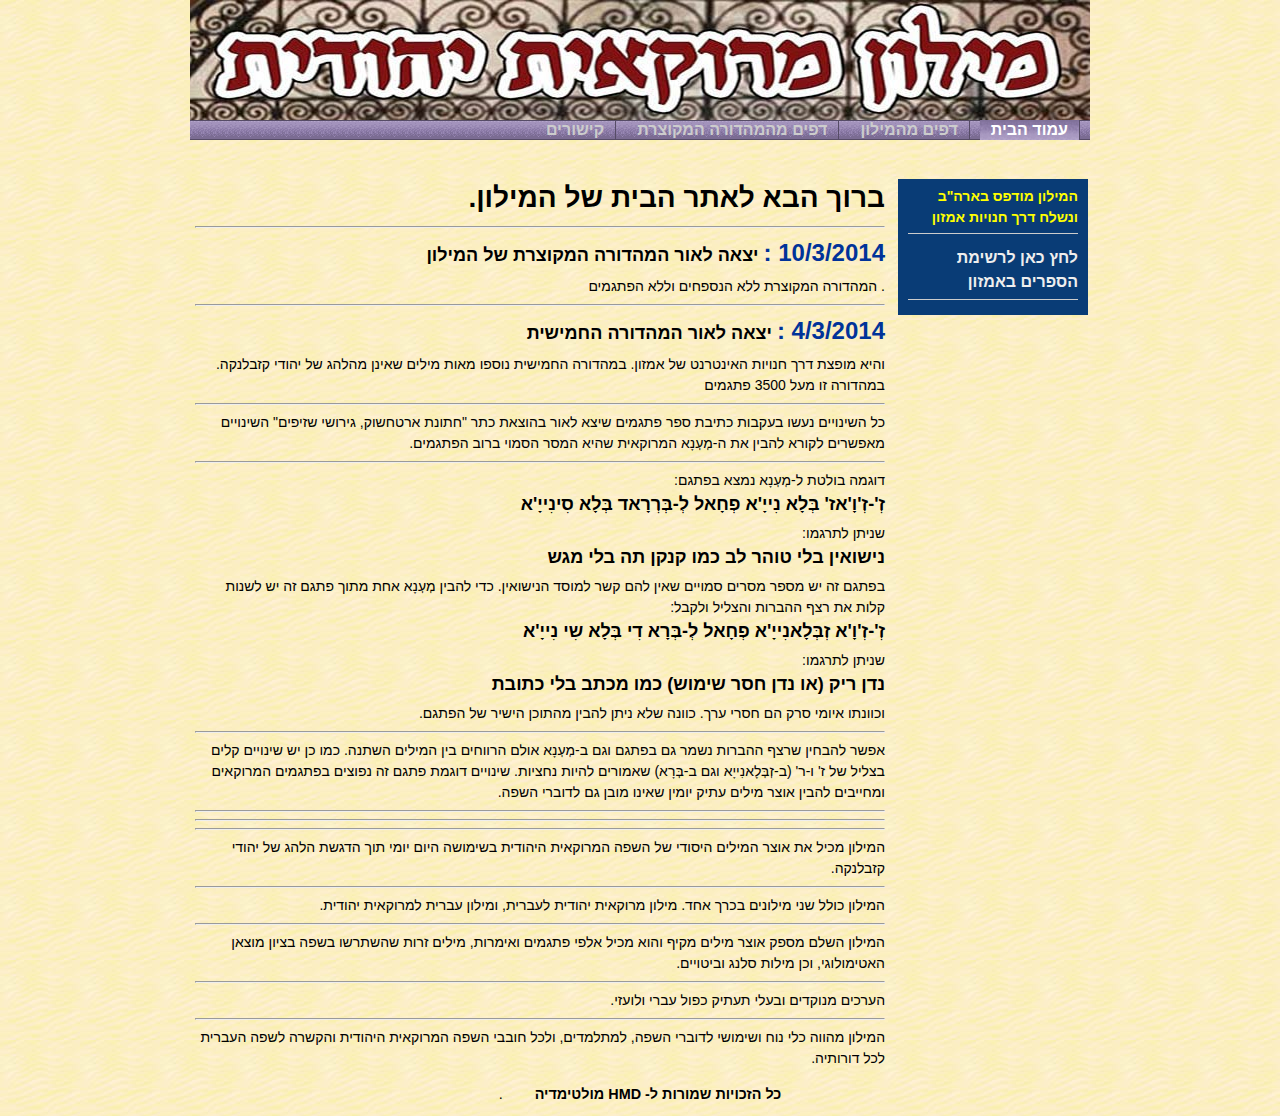
<file: index.html>
﻿<!DOCTYPE html PUBLIC "-//W3C//DTD XHTML 1.0 Transitional//EN" "http://www.w3.org/TR/xhtml1/DTD/xhtml1-transitional.dtd">
<html xmlns="http://www.w3.org/1999/xhtml">
<head>
<title>מילון מרוקאית יהודית - אתר הבית</title>
<meta name="description" content="מילון מרוקאית יהודית דו-כיווני, מכיל אלפי ערכים הכוללים מקורות אטימולוגיים, תבניות דקדוקיות, ביטויים, סלנג, פתגמים." />
<meta name="keywords" content="מרוקו, מרוקאית, ערבית מרוקאית, מוגרבית, שפה מרוקאית, מילון מרוקאית, מילון, מילון עיברי, עברית, מוגרבי, יהדות מרוקו, אוצר מילים, דקדוק, ספרדי, מזרחי,פתגמים, מרוקנית,מילים, צירופי מילים, ביטויים" />
<meta content="text/html; charset=utf-8" http-equiv="Content-Type" />
<style type="text/css" media="screen"> @import url(css/style.css); </style>
</head>
<body>
<div dir="rtl" id="container">
<div id="header"></div><a><img alt="מילון מרוקאית יהודית" src="images/title.jpg" /></a>
<div id="navcontainer">
<ul>
<li><a class="selected" title="" href="index.html">עמוד הבית</a></li>
<li><a accesskey="ד" class="cover" title="דוגמאות" href="book/index.html">דפים מהמילון</a></li>
<li><a accesskey="ד" class="cover" title="דוגמאות" href="shorter/index.html">דפים מהמהדורה המקוצרת</a></li>
<li><a accesskey="ק" class="link" title="קישורים" href="links/index.html">קישורים</a></li>
</ul></div>
<div class="separator">&nbsp;</div>
<div id="post_container">
<div id="right_container">
<div id="right_pan">
<div class="sidebar_container">
<ul>
<li><h4> המילון מודפס בארה"ב ונשלח דרך חנויות אמזון  </h4></li>
<li>
  <h3><a href="http://www.amazon.com/s?ie=UTF8&field-author=Marcus+Hanouna&page=1&rh=n:283155,p_27:Marcus+Hanouna">לחץ כאן לרשימת<br />
הספרים באמזון</a></h3>
</li>
</ul></div></div></div>
<div id="content_pan">
<h1>ברוך הבא לאתר הבית של המילון.</h1>
<hr />
<h2><span style="color: #309"><strong style="font-size: 24px; color: #039;">10/3/2014 :</strong><strong></strong></span><strong> יצאה לאור המהדורה המקוצרת של המילון</strong></h2>
<p> .
המהדורה המקוצרת ללא הנספחים וללא הפתגמים </p>
<hr />
<h2><strong style="font-size: 24px; color: #039;">4/3/2014 :</strong><strong> יצאה לאור המהדורה החמישית</strong></h2>
והיא מופצת דרך חנויות האינטרנט של אמזון.
במהדורה החמישית נוספו מאות מילים שאינן מהלהג של יהודי קזבלנקה. במהדורה זו מעל 3500 פתגמים
<hr />
כל השינויים נעשו בעקבות כתיבת ספר פתגמים שיצא לאור בהוצאת כתר "חתונת ארטחשוק, גירושי שזיפים"
השינויים מאפשרים לקורא להבין את ה-מְעְנָא המרוקאית שהיא המסר הסמוי ברוב הפתגמים.
<hr />
דוגמה בולטת ל-מְעְנָא נמצא בפתגם:
<h2>זְ'-זְ'וָ'אז' בְּלָא נִייָ'א פְחָאל לְ-בְּרְרָאד בְּלָא סִינִייָ'א</h2>
שניתן לתרגמו:
<h2>נישואין בלי טוהר לב כמו קנקן תה בלי מגש</h2>
בפתגם זה יש מספר מסרים סמויים שאין להם קשר למוסד הנישואין. כדי להבין מְעְנָא אחת מתוך פתגם זה יש לשנות קלות את רצף ההברות והצליל ולקבל:
<h2>זְ'-זְ'וָ'א זְבְּלָאנִייָ'א פְחָאל לְ-בְּרָא דִי בְּלָא שִי נִייָ'א</h2>
שניתן לתרגמו:
<h2>נדן ריק (או נדן חסר שימוש) כמו מכתב בלי כתובת</h2>
וכוונתו איומי סרק הם חסרי ערך. כוונה שלא ניתן להבין מהתוכן הישיר של הפתגם.
<hr />
אפשר להבחין שרצף ההברות נשמר גם בפתגם וגם ב-מְעְנָא אולם הרווחים בין המילים השתנה. כמו כן יש שינויים קלים בצליל של ז' ו-ר' (ב-זְבְּלָאנִייָא וגם ב-בְּרָא) שאמורים להיות נחציות.
שינויים דוגמת פתגם זה נפוצים בפתגמים המרוקאים ומחייבים להבין אוצר מילים עתיק יומין שאינו מובן גם לדוברי השפה.
<hr />
<hr /><hr />
המילון מכיל את אוצר המילים היסודי של השפה המרוקאית היהודית בשימושה היום יומי תוך הדגשת הלהג של יהודי קזבלנקה.
<hr />
המילון כולל שני מילונים בכרך אחד. מילון מרוקאית יהודית לעברית, ומילון עברית למרוקאית יהודית.
<hr />
המילון השלם מספק אוצר מילים מקיף והוא מכיל אלפי פתגמים ואימרות, מילים זרות שהשתרשו בשפה בציון מוצאן האטימולוגי, וכן מילות סלנג וביטויים.
<hr />
הערכים מנוקדים ובעלי תעתיק כפול עברי ולועזי.
<hr />
המילון מהווה כלי נוח ושימושי לדוברי השפה, למתלמדים, ולכל חובבי השפה המרוקאית היהודית והקשרה לשפה העברית לכל דורותיה.
<div class="separator"></div></div>
<div class="separator"></div>
<div id="footer">
<p><strong>כל הזכויות שמורות ל- HMD מולטימדיה </strong>.</p></div></div></div>
</body>
</html>
</file>
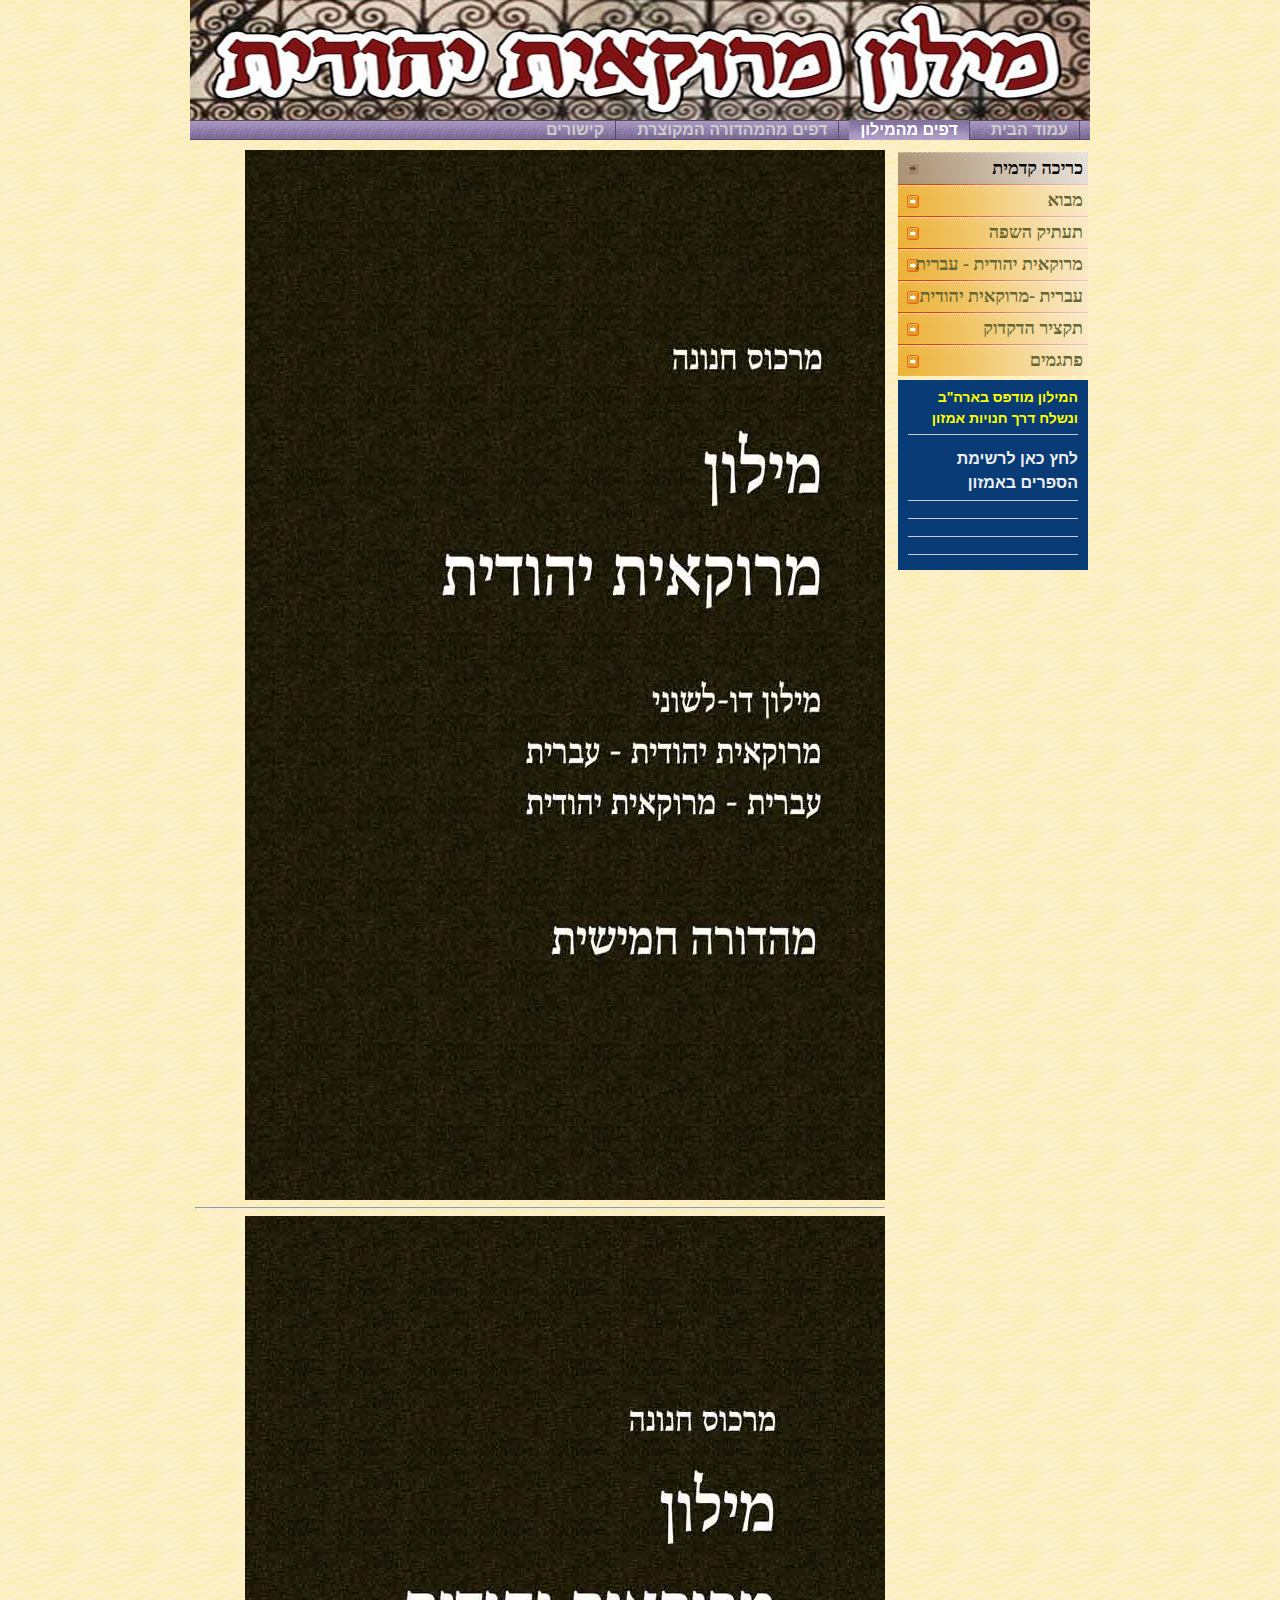
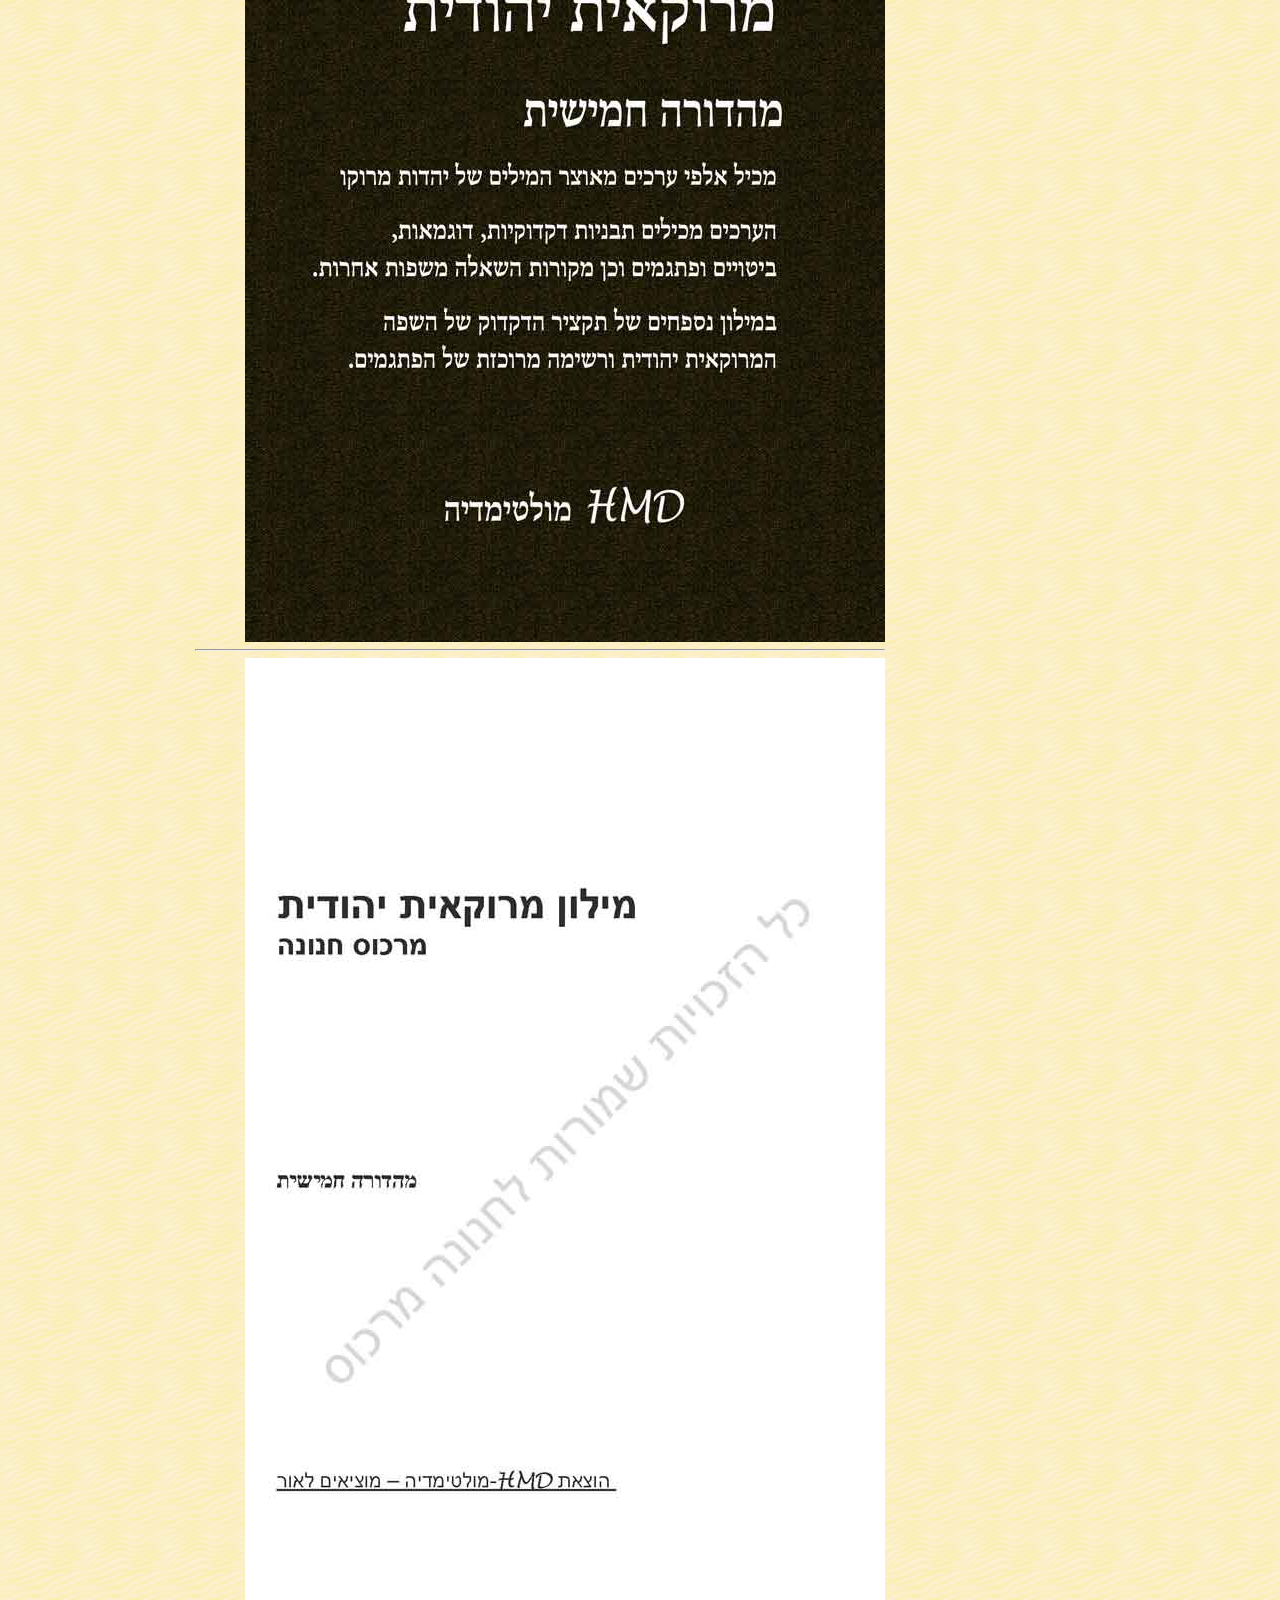
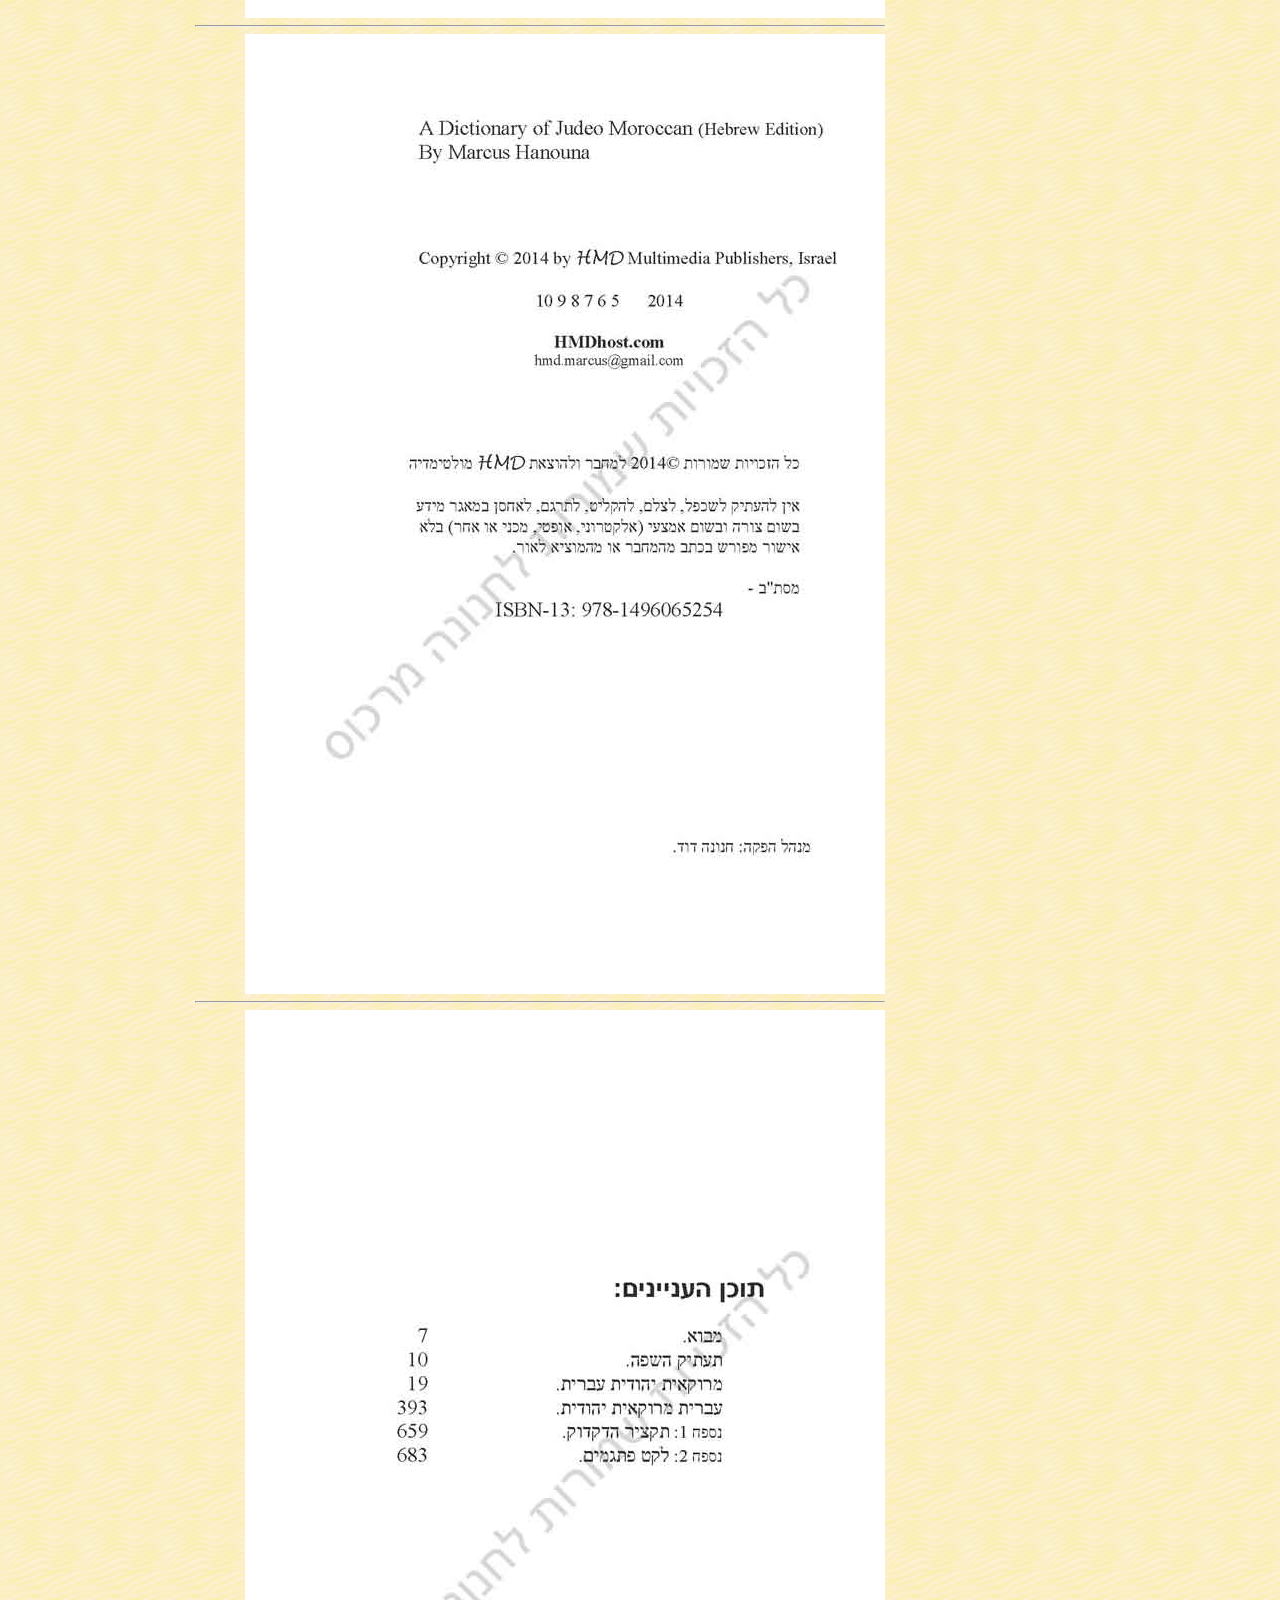
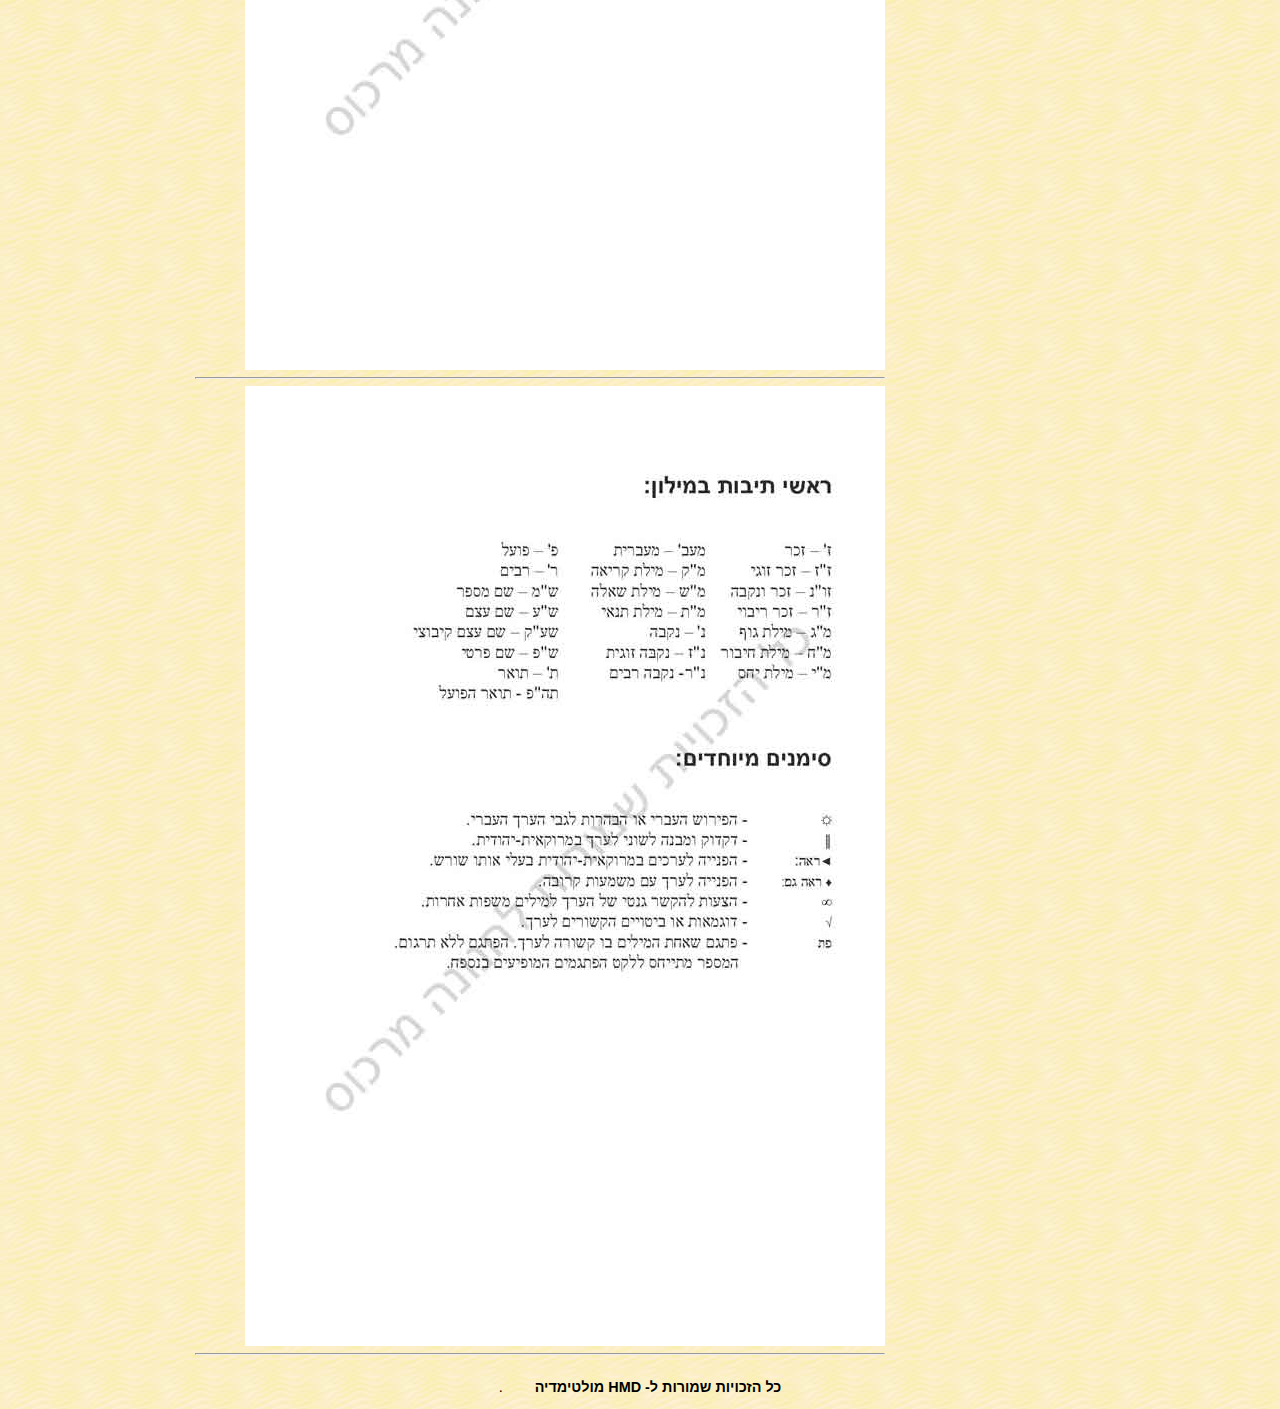
<file: book/index.html>
﻿<!DOCTYPE html PUBLIC "-//W3C//DTD XHTML 1.0 Transitional//EN" "http://www.w3.org/TR/xhtml1/DTD/xhtml1-transitional.dtd">
<html xmlns="http://www.w3.org/1999/xhtml">
<head>
<title>מילון מרוקאית יהודית - אתר הבית</title>
<meta name="description" content="מילון מרוקאית יהודית דו-כיווני, מכיל אלפי ערכים הכוללים מקורות אטימולוגיים, תבניות דקדוקיות, ביטויים, סלנג, פתגמים." />
<meta name="keywords" content="מרוקו, מרוקאית, ערבית מרוקאית, מוגרבית, שפה מרוקאית, מילון מרוקאית, מילון, מוגרבי, יהדות מרוקו, אוצר מילים, דקדוק, ספרדי, מזרחי" />
<meta content="text/html; charset=utf-8" http-equiv="Content-Type" />
<style type="text/css" media="screen"> @import url(../css/style.css);
</style>
</head>
<body>
<div dir="rtl" id="container">
<div id="header"></div><a><img alt="מילון מרוקאית יהודית" src="../images/title.jpg" /></a>
<div id="navcontainer">
<ul>
<li><a class="index" title="" href="../index.html">עמוד הבית</a></li>
<li><a accesskey="ד" class="selected" title="דוגמאות" href="../book/index.html">דפים מהמילון</a></li>
<li><a accesskey="ד" class="cover" title="דוגמאות" href="../shorter/index.html">דפים מהמהדורה המקוצרת</a></li>
<li><a accesskey="ק" class="link" title="קישורים" href="../links/index.html">קישורים</a></li>
</ul></div>

<div class="separator"></div>
<div id="post_container">
<div id="right_container">
<div id="menu2">
<ul>
<li><a class="selected" title="כריכה ודפי פתיחה" href="index.html">כריכה קדמית</a></li>
<li><a class="intro" title="מבוא למילון" href="intro.html">מבוא</a></li>
<li><a class="pro" title="כיצד לקרוא את הערכים" href="pro.html">תעתיק השפה</a></li>
<li><a class="heb" title="דוגמה של עמודים לעברית" href="heb.html">מרוקאית יהודית - עברית</a></li>
<li><a class="mar" title="דוגמא של עמודית מעברית" href="mar.html">עברית -מרוקאית יהודית</a></li>
<li><a class="gra" title="דוגמאות מפתיחת התקציר" href="gra.html">תקציר הדקדוק</a></li>
<li><a class="ver1" title="דוגמת עמוד של לקט פתגמים מהמילון" href="ver1.html">פתגמים</a></li></ul></div>
<div id="right_pan">
<div class="sidebar_container">
<ul>
<li><h4> המילון מודפס בארה"ב ונשלח דרך חנויות אמזון  </h4></li>
<li>
  <h3><a href="http://www.amazon.com/s?ie=UTF8&field-author=Marcus+Hanouna&page=1&rh=n:283155,p_27:Marcus+Hanouna">לחץ כאן לרשימת<br />
הספרים באמזון</a></h3>
</li>
<h5></h5></li>
<li><h4>    </h4>
<h4></h4></li

></ul></div></div></div>
<div id="content_pan"><img alt="" src="imgbook/0a.jpg" />
<hr /><img alt="" src="imgbook/0b.jpg" />
<hr /><img alt="" src="imgbook/0d.jpg" />
<hr /><img alt="" src="imgbook/0e.jpg" />
<hr /><img alt="" src="imgbook/0f.jpg" />
<hr /><img alt="" src="imgbook/0g.jpg" />
<hr /></div>
<div class="separator"></div></div>
<div class="separator"></div>
<div id="footer">
<p><strong>כל הזכויות שמורות ל- HMD מולטימדיה </strong>.</p></div></div>
</body>
</html>
</file>
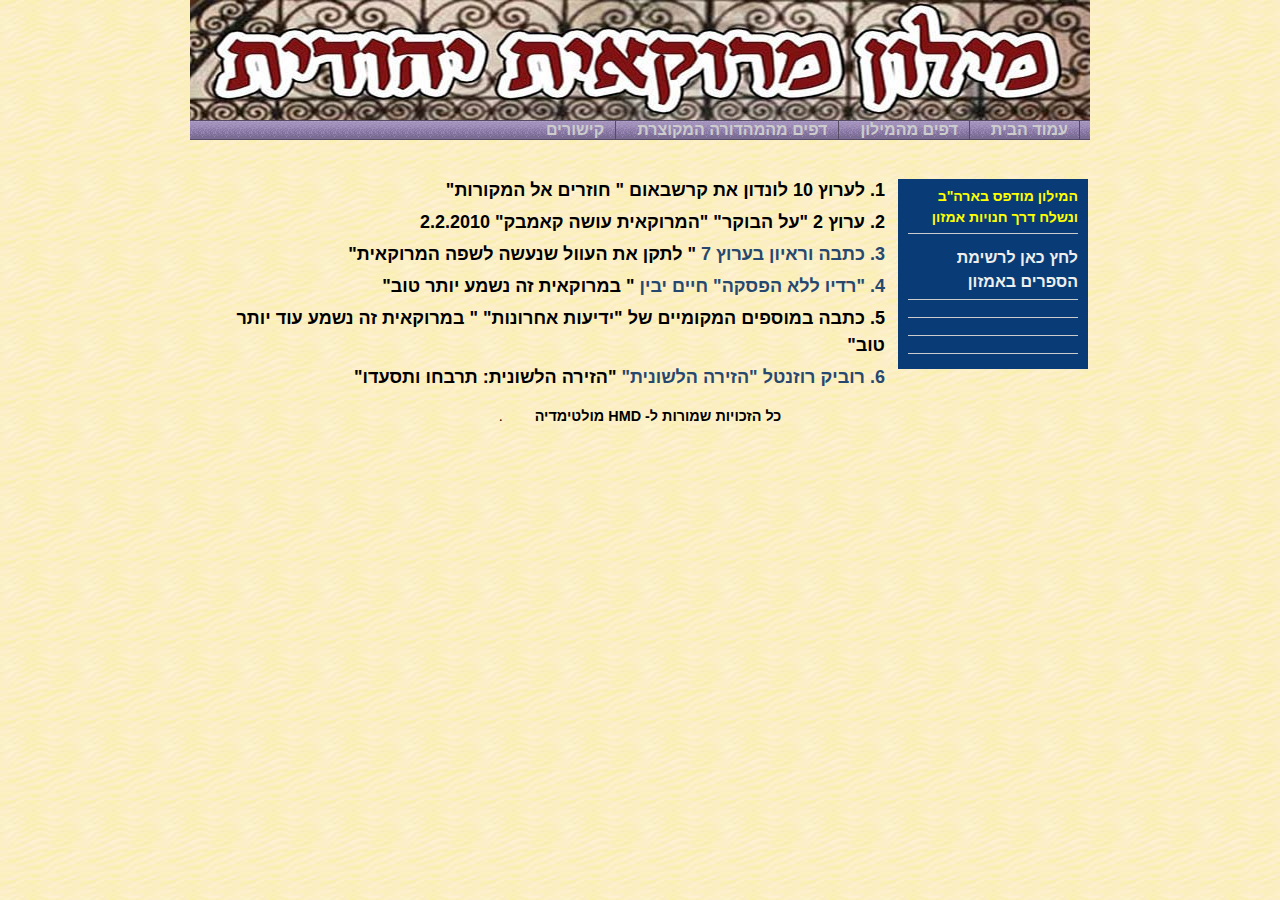
<file: links/index.html>
﻿<!DOCTYPE html PUBLIC "-//W3C//DTD XHTML 1.0 Transitional//EN" "http://www.w3.org/TR/xhtml1/DTD/xhtml1-transitional.dtd">
<html xmlns="http://www.w3.org/1999/xhtml">
<head>
<title>מילון מרוקאית יהודית - אתר הבית</title>
<meta name="description" content="מילון מרוקאית יהודית דו-כיווני, מכיל אלפי ערכים הכוללים מקורות אטימולוגיים, תבניות דקדוקיות, ביטויים, סלנג, פתגמים." />
<meta name="keywords" content="מרוקו, מרוקאית, ערבית מרוקאית, מוגרבית, שפה מרוקאית, מילון מרוקאית, מילון, מילון עיברי, עברית, מוגרבי, יהדות מרוקו, אוצר מילים, דקדוק, ספרדי, מזרחי,פתגמים, מרוקנית,מילים, צירופי מילים, ביטויים" />
<meta content="text/html; charset=utf-8" http-equiv="Content-Type" />
<style type="text/css" media="screen"> @import url(../css/style.css);
 </style>
</head>
<body>
<div dir="rtl" id="container">
<div id="header"></div><a><img alt="מילון מרוקאית יהודית" src="../images/title.jpg" /></a>
<div id="navcontainer">
<ul>
<li><a  title="" href="../index.html">עמוד הבית</a></li>
<li><a accesskey="ד" class="cover" title="דוגמאות" href="../book/index.html">דפים מהמילון</a></li>
<li><a accesskey="ד" class="cover" title="דוגמאות" href="../shorter/index.html">דפים מהמהדורה המקוצרת</a></li>
<li><a accesskey="ק" class="link" title="קישורים" href="../links/index.html">קישורים</a></li>
</ul></div>
<div class="separator">&nbsp;</div>
<div id="post_container">
<div id="right_container">
<div id="right_pan">
<div class="sidebar_container">
<ul>
<li><h4> המילון מודפס בארה"ב ונשלח דרך חנויות אמזון  </h4></li>
<li>
  <h3><a href="http://www.amazon.com/s?ie=UTF8&field-author=Marcus+Hanouna&page=1&rh=n:283155,p_27:Marcus+Hanouna">לחץ כאן לרשימת<br />
הספרים באמזון</a></h3>
</li>
<h5></h5></li>
<li><h4>    </h4>
<h4></h4></li

></ul></div></div></div>
<div id="content_pan">
<h2>  1.  לערוץ 10 לונדון את קרשבאום </a> "  חוזרים אל המקורות"</h2>
<h2>  2. ערוץ 2 "על הבוקר"  </a> "המרוקאית עושה קאמבק" 2.2.2010</h2>
<h2> <a href="http://www.inn.co.il/News/News.aspx/199709" target=_blank"> 3. כתבה וראיון בערוץ 7 </a>  "   לתקן את העוול שנעשה לשפה המרוקאית"</h2>
<h2> <a href="http://www.103.fm/programs/Media.aspx?ZrqvnVq=EMHGHK&c41t4nzVQ=JE" target=_blank"> 4. "רדיו ללא הפסקה" חיים יבין </a>  "  במרוקאית זה נשמע יותר טוב"</h2>
<h2>  5. כתבה במוספים המקומיים של "ידיעות אחרונות" </a>"  במרוקאית זה נשמע עוד יותר טוב" </h2>
<h2> <a href="http://www.nrg.co.il/online/47/ART2/050/293.html?hp=47&loc=5&tmp=5122" target=_blank"> 6. רוביק רוזנטל "הזירה הלשונית" </a>  "הזירה הלשונית: תרבחו ותסעדו"</h2>
<h2> <a href="" target=_blank">  </a></h2>
<div class="separator"></div></div>
<div class="separator"></div>

<div id="footer">
<p><strong>כל הזכויות שמורות ל- HMD מולטימדיה </strong>.</p></div></div></div>
</body>
</html>
</file>
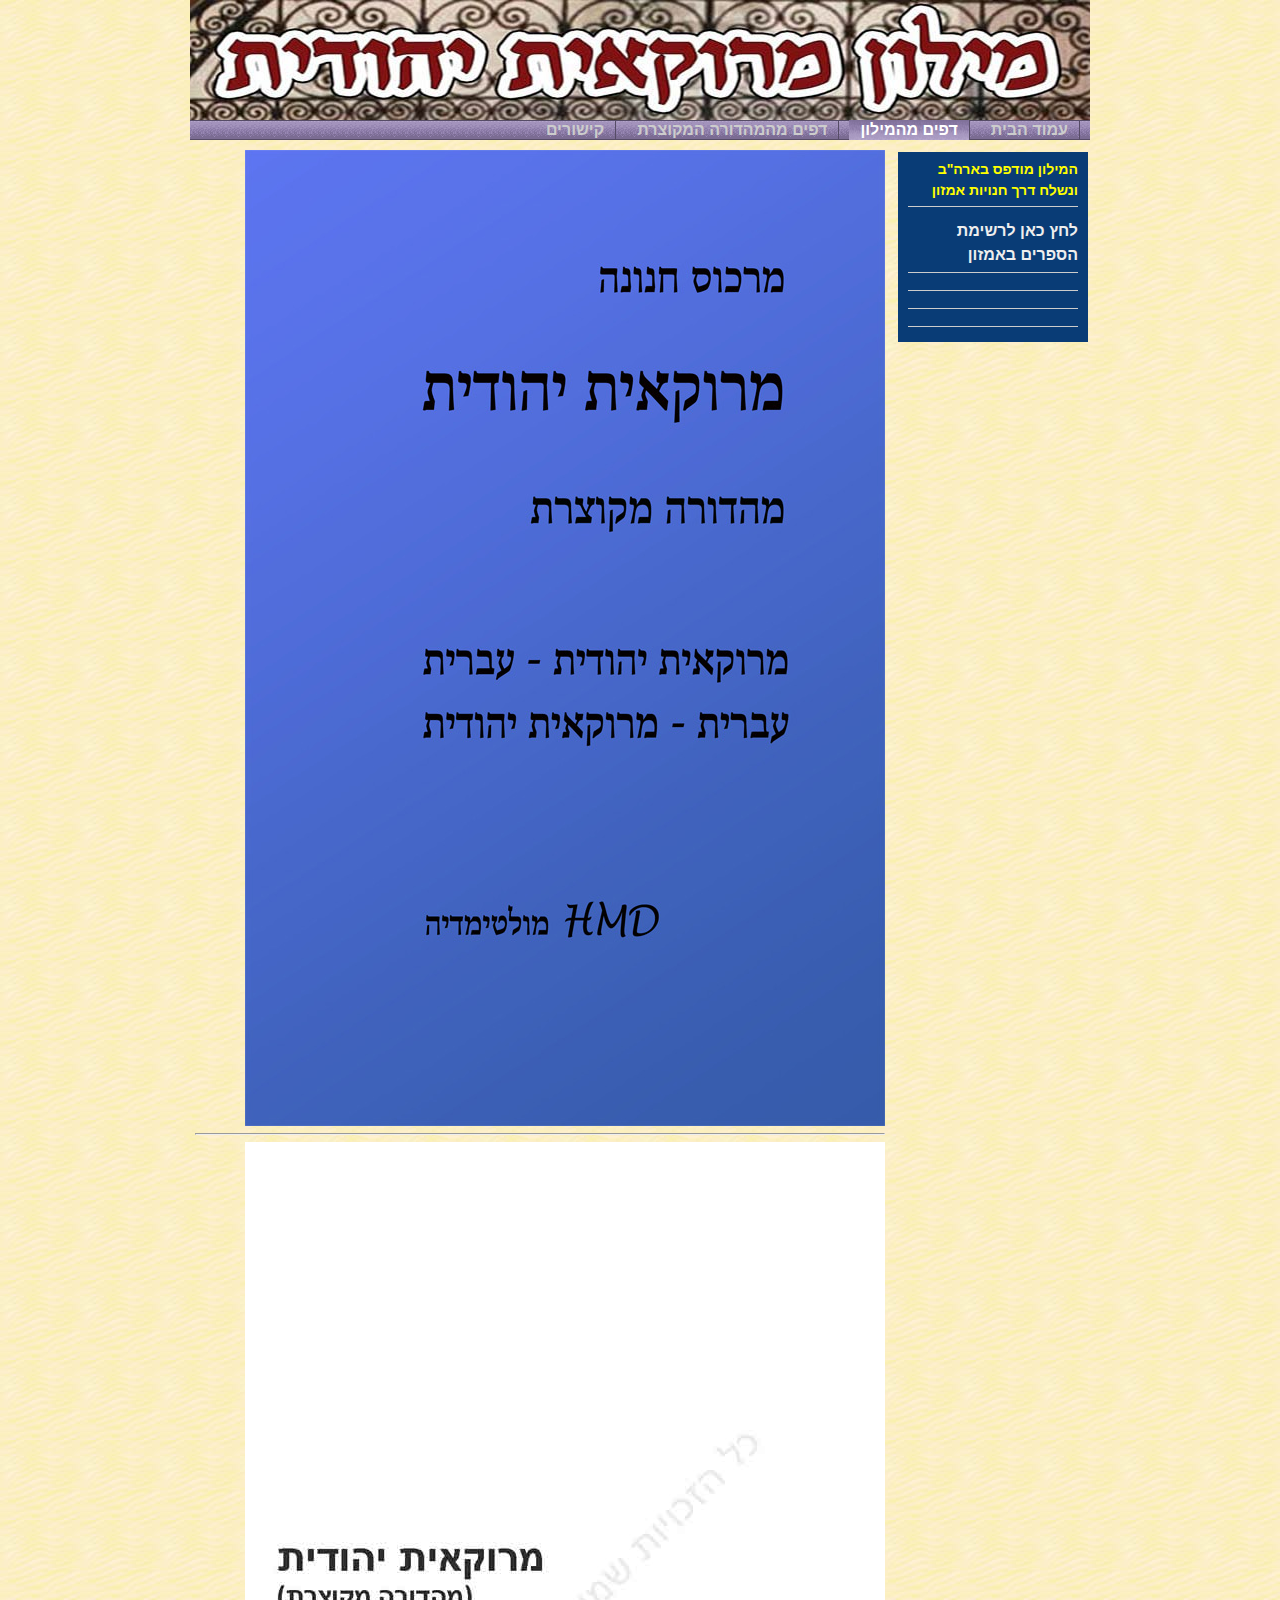
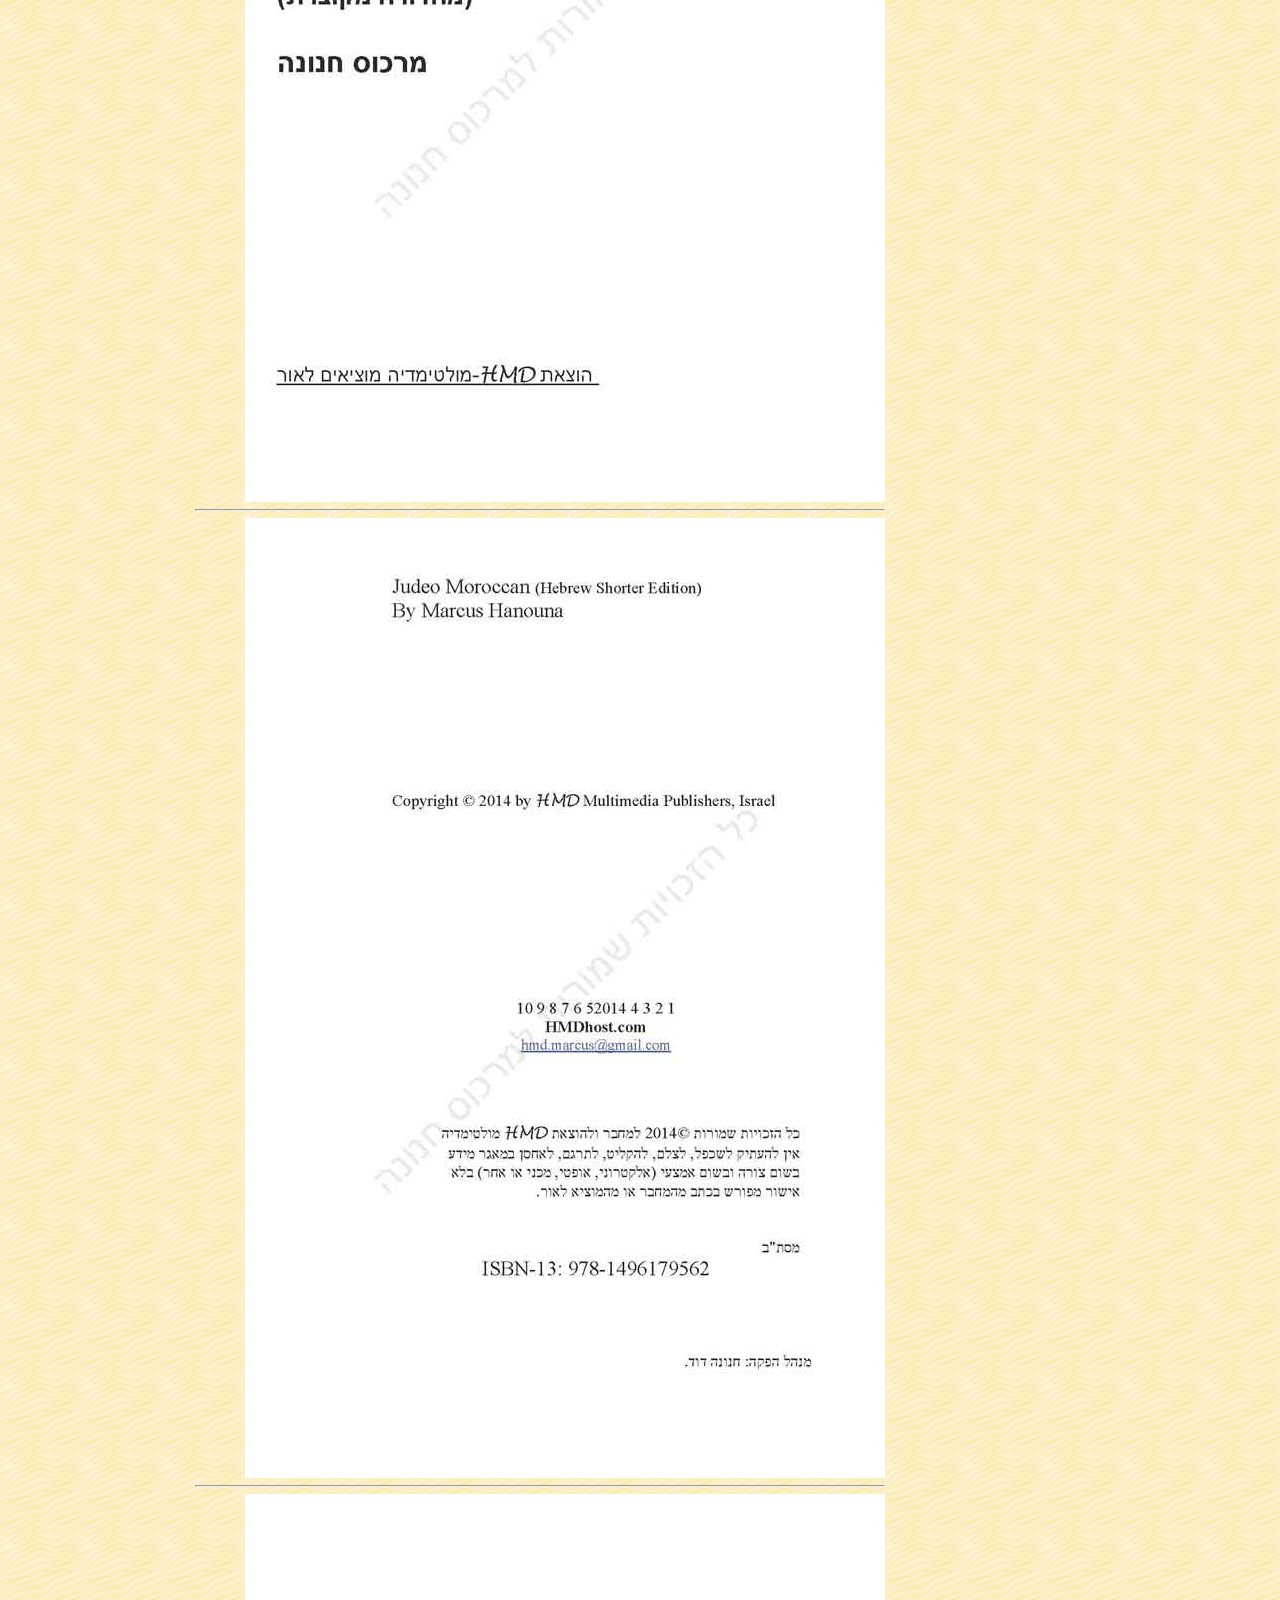
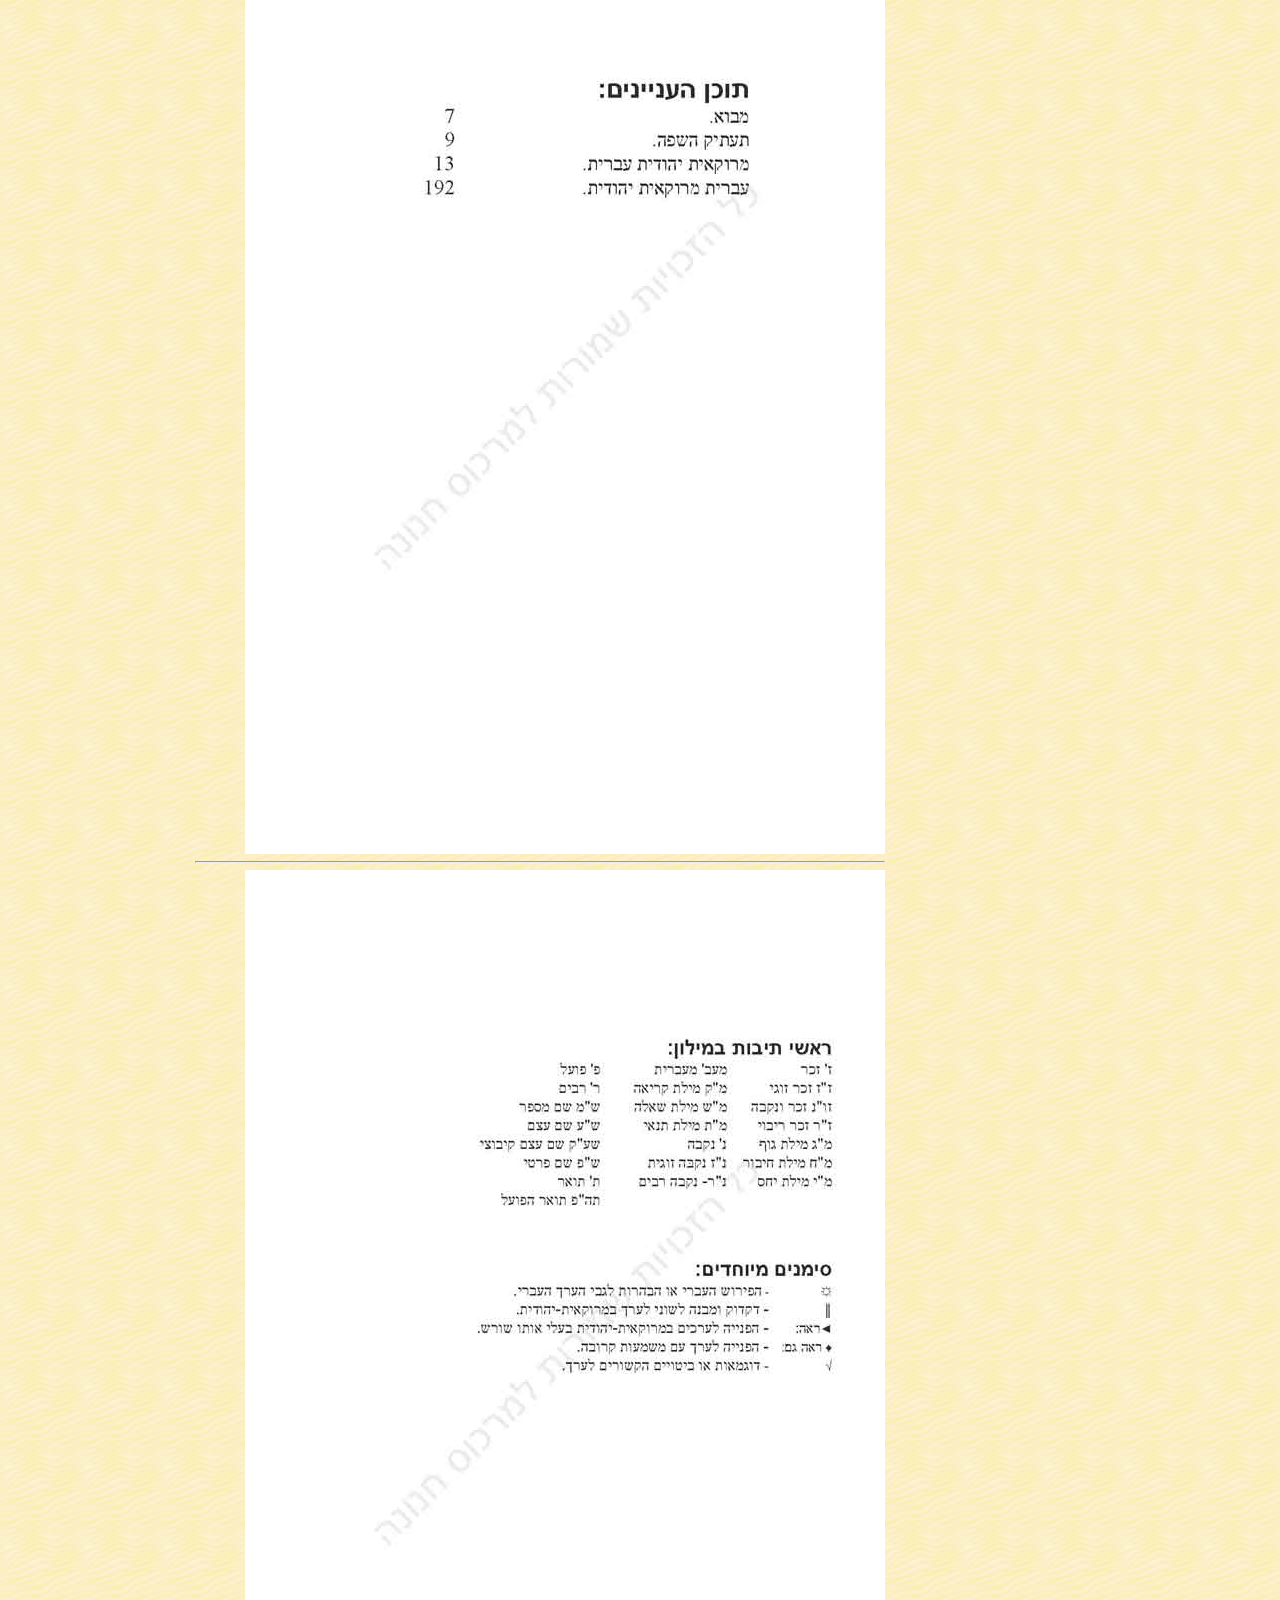
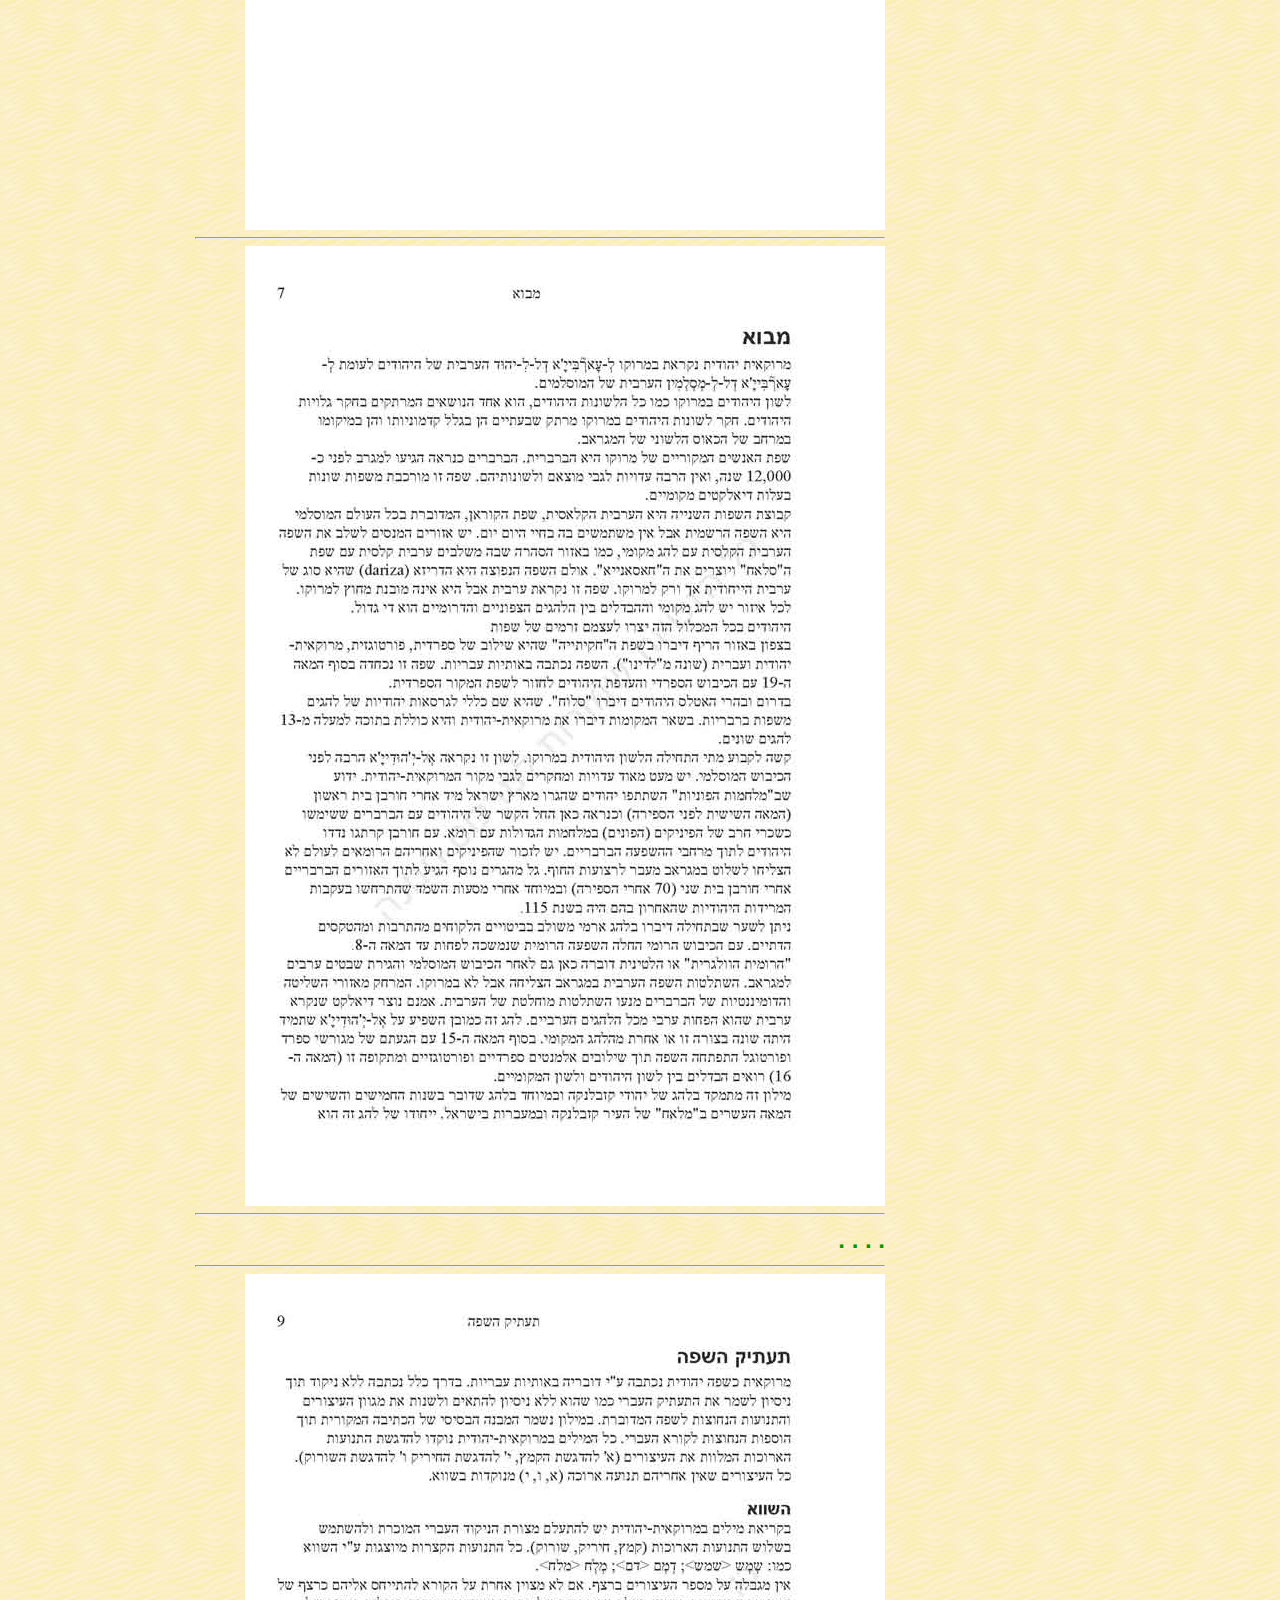
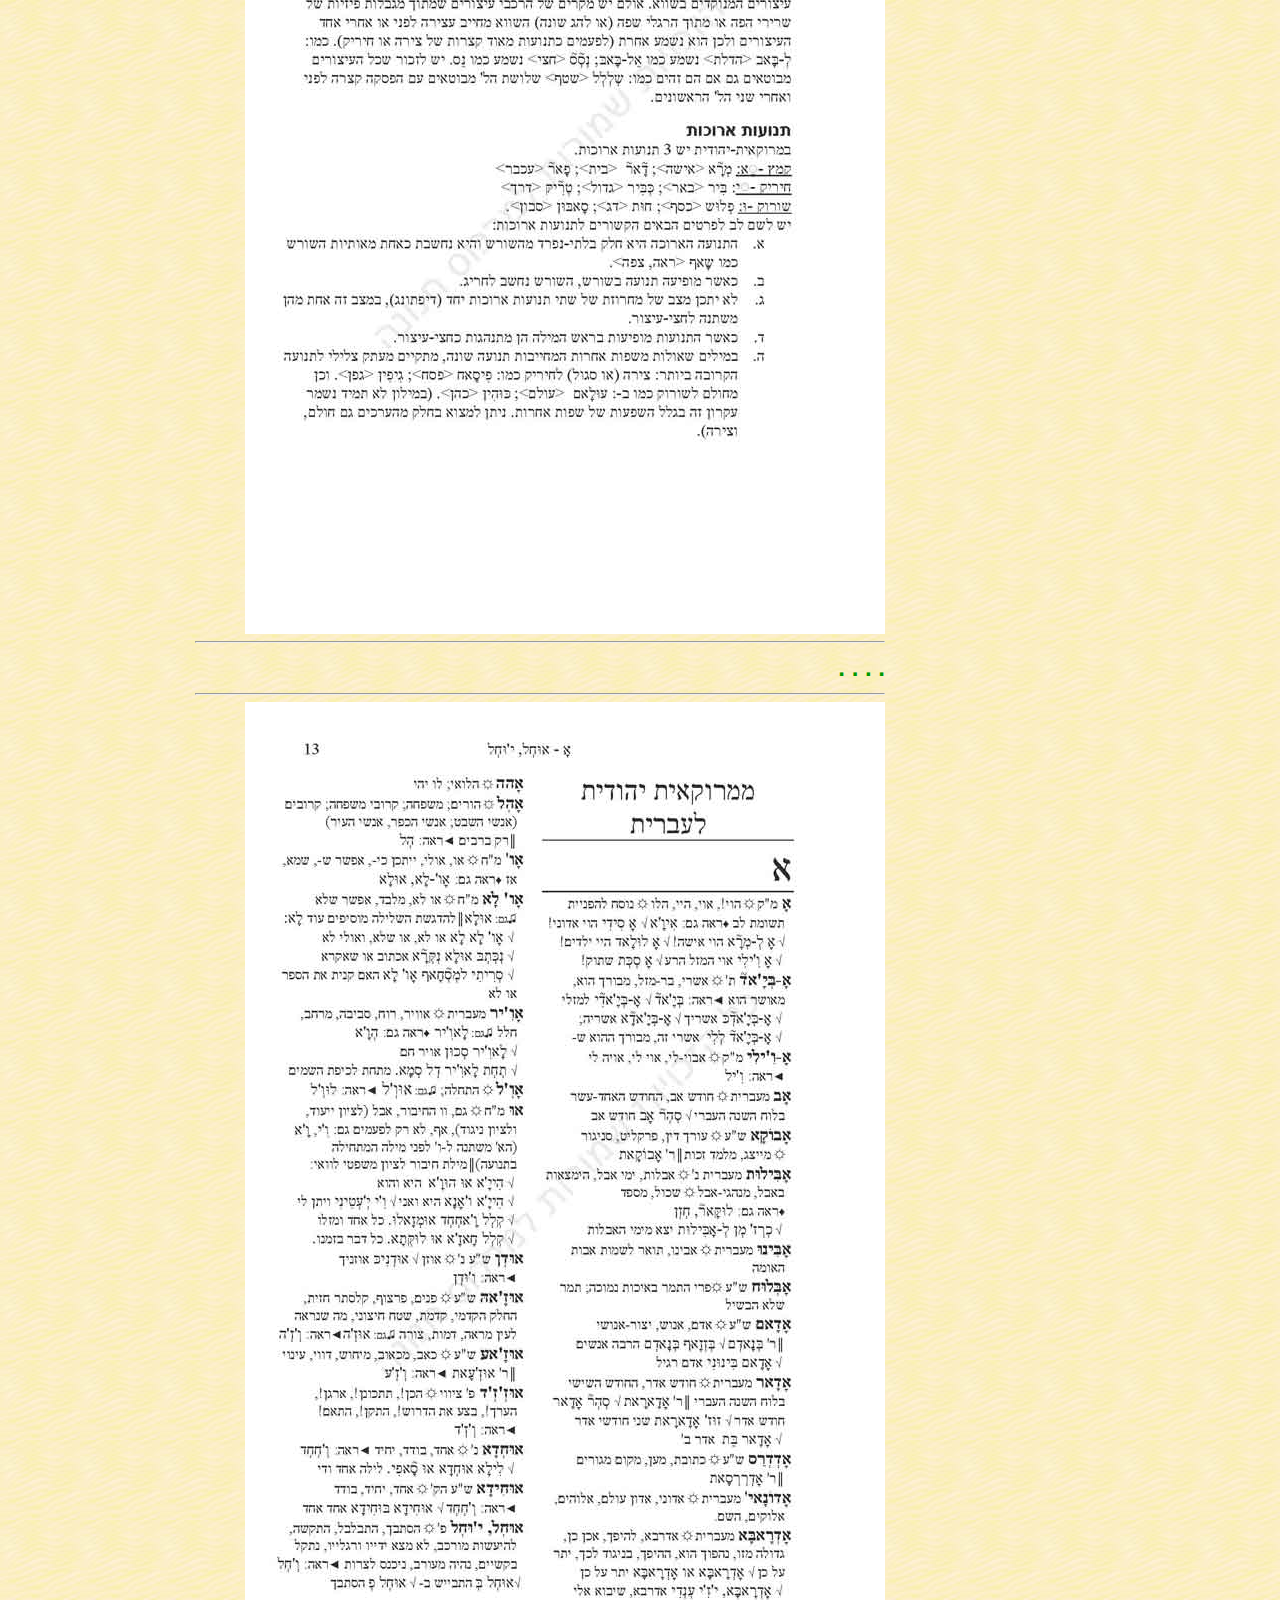
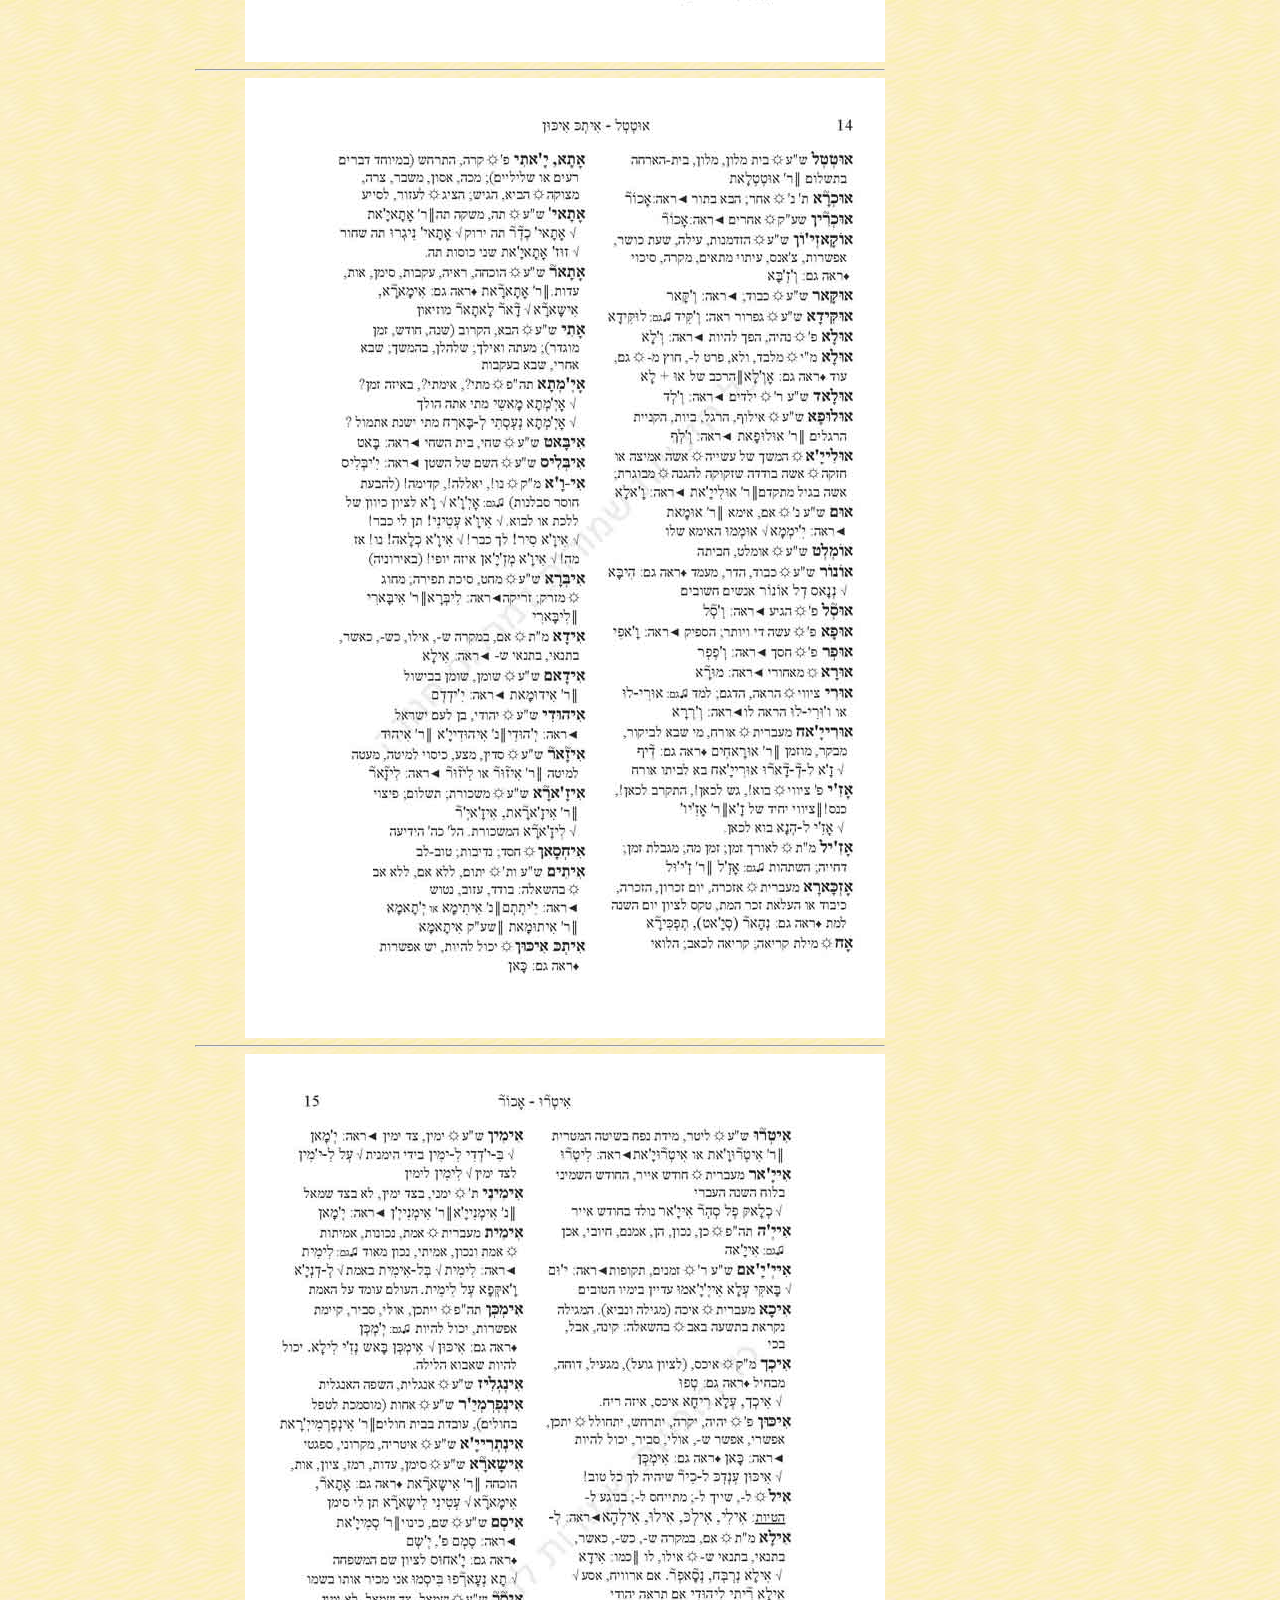
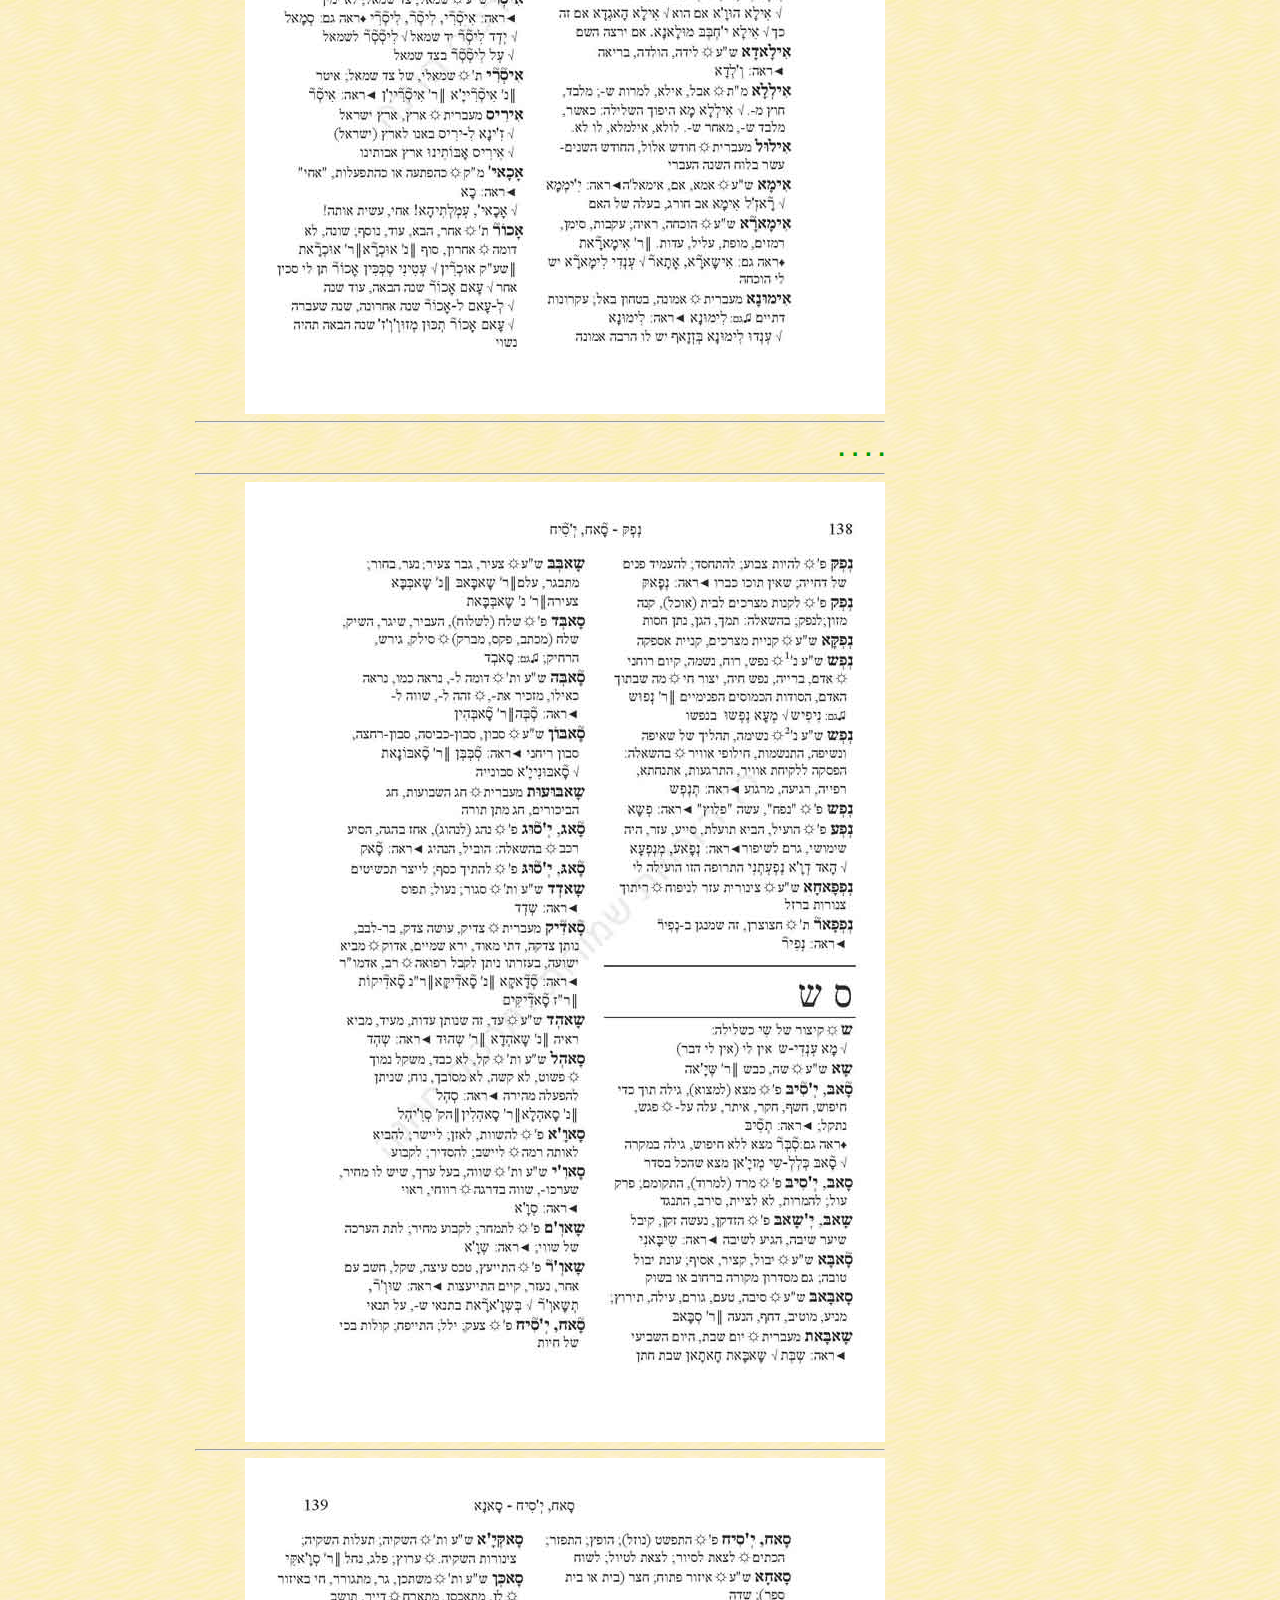
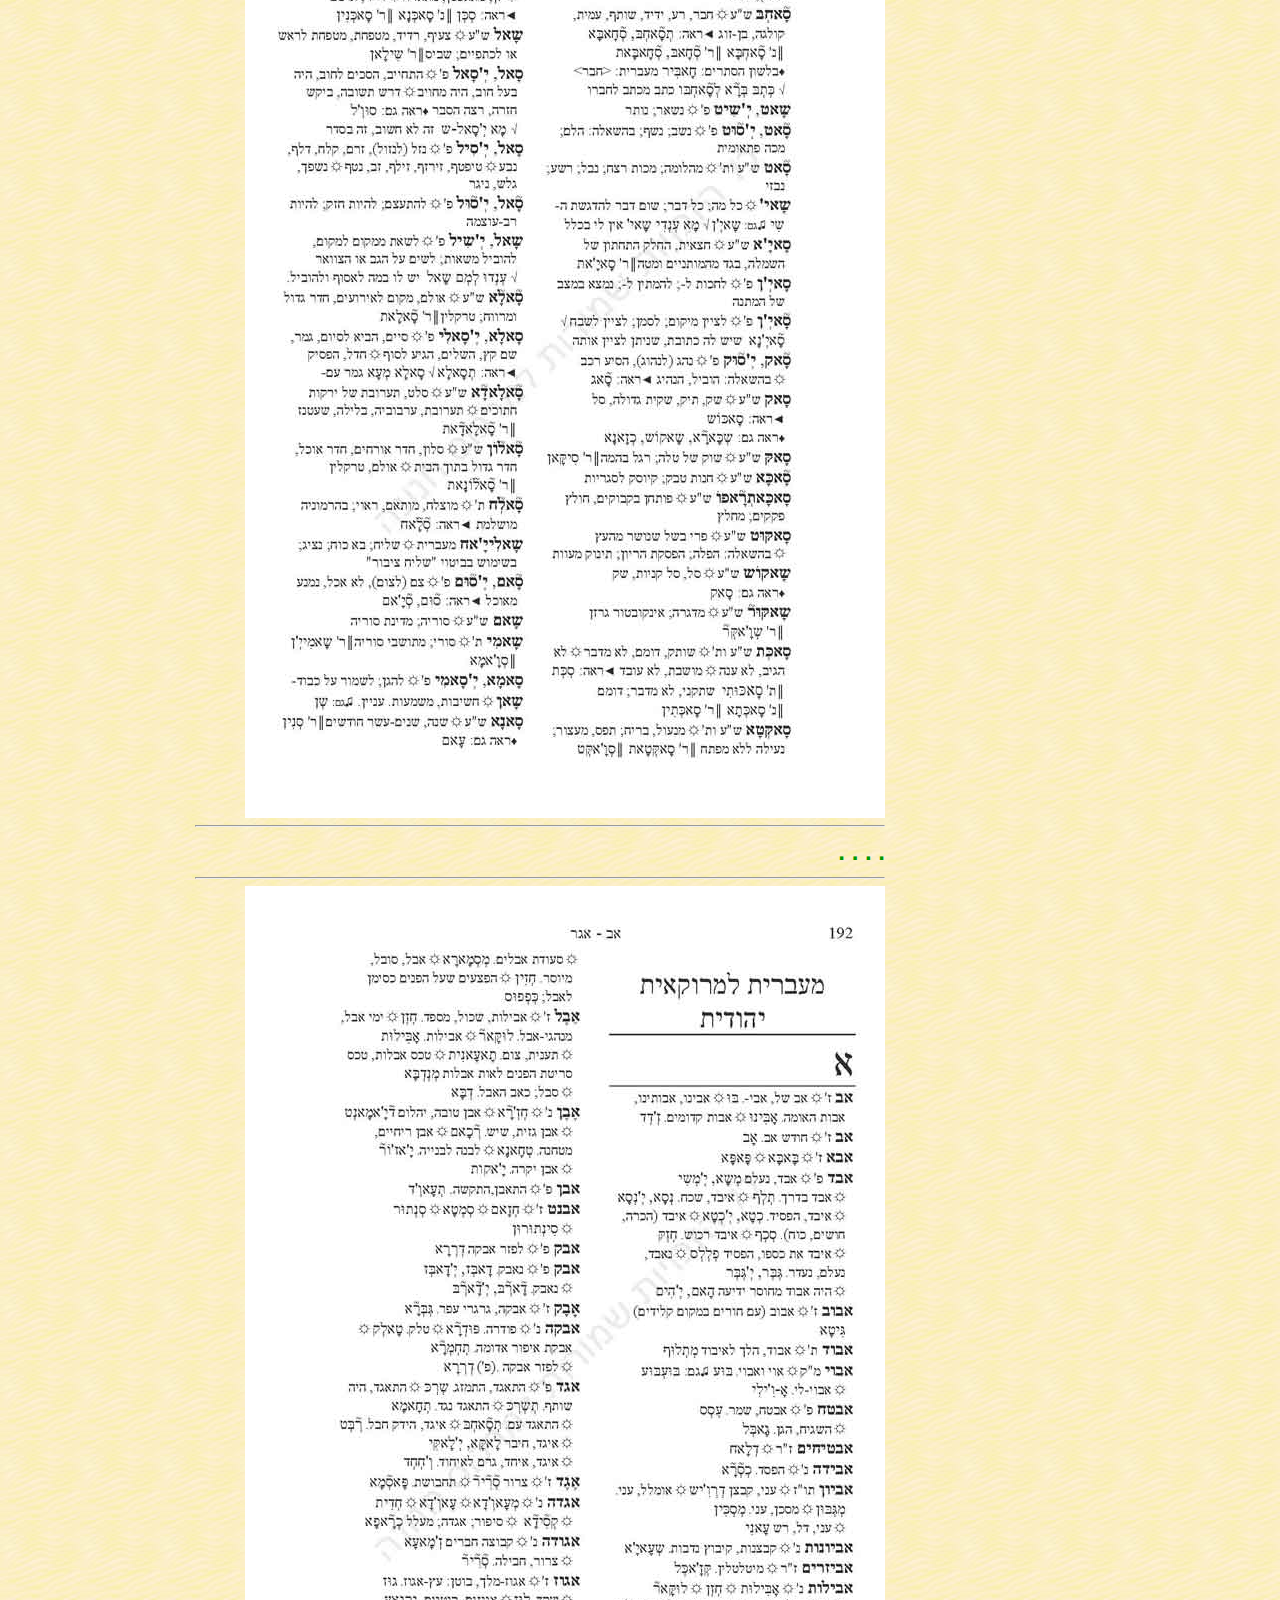
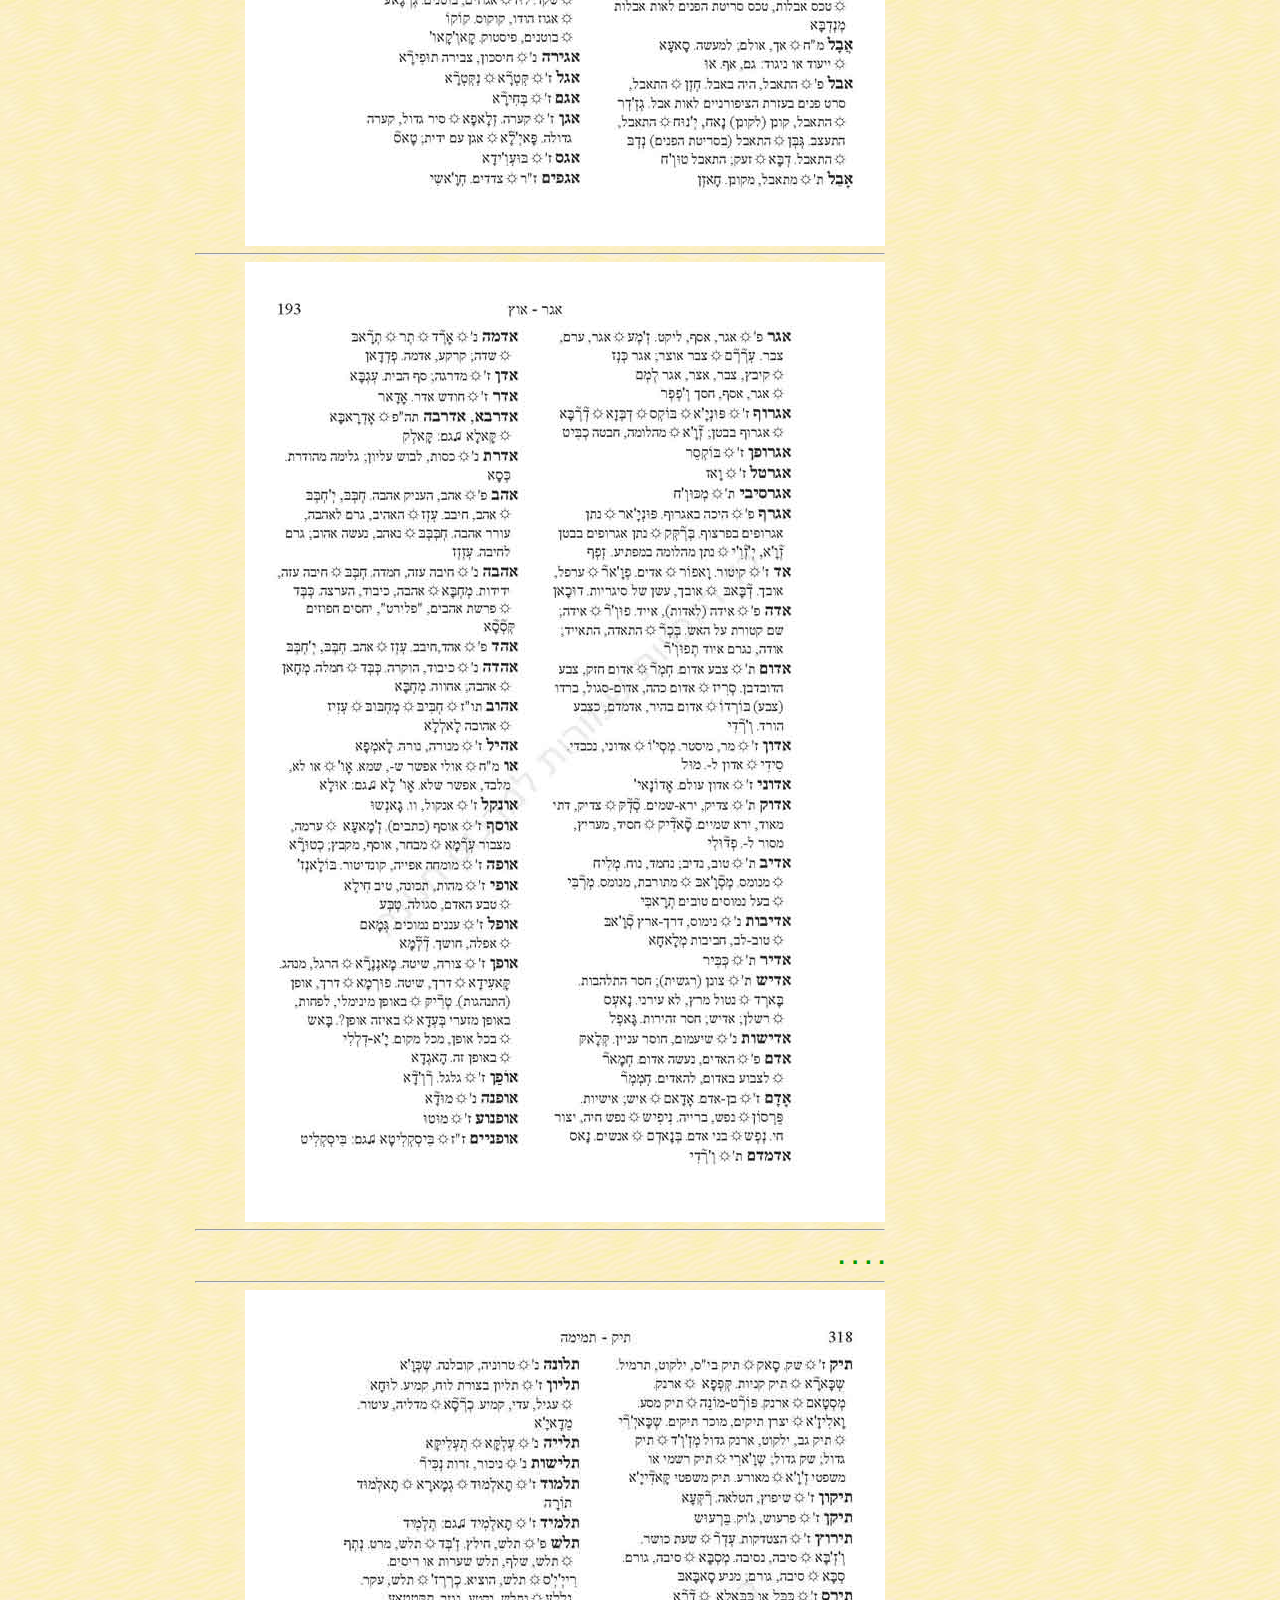
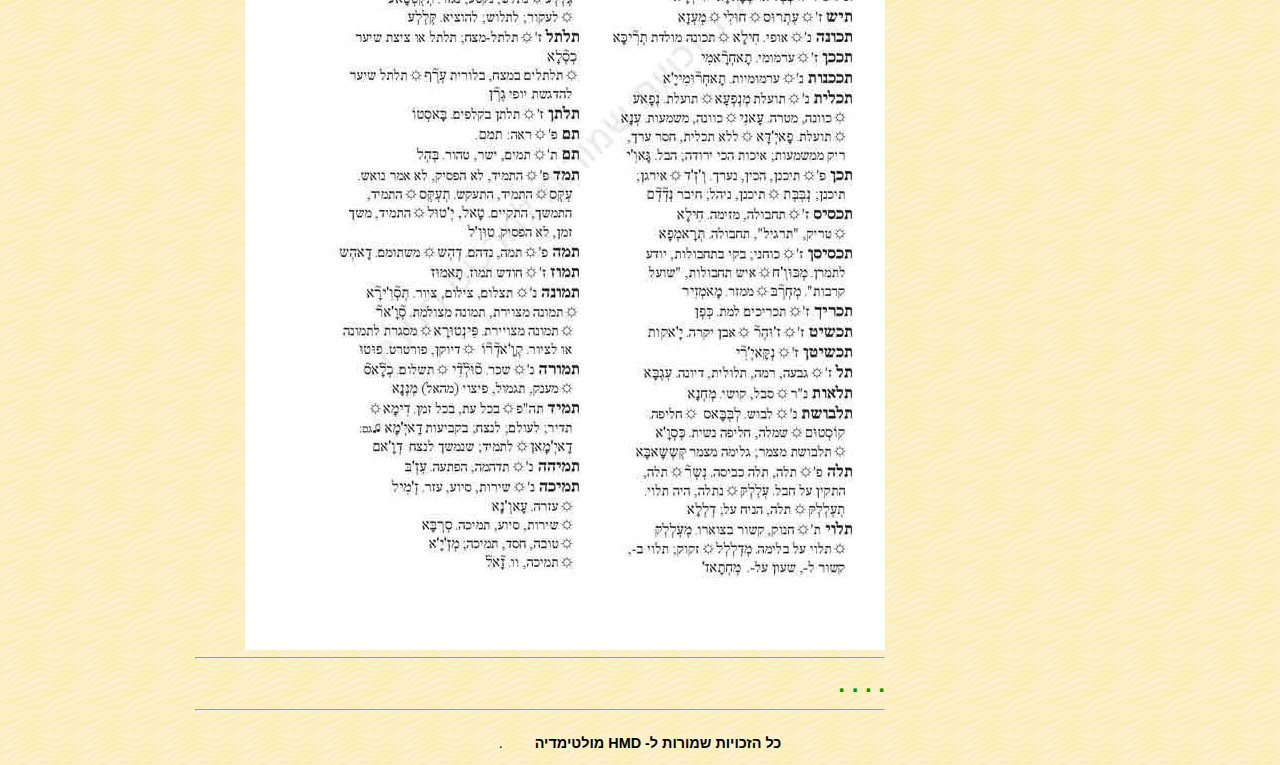
<file: shorter/index.html>
﻿<!DOCTYPE html PUBLIC "-//W3C//DTD XHTML 1.0 Transitional//EN" "http://www.w3.org/TR/xhtml1/DTD/xhtml1-transitional.dtd">
<html xmlns="http://www.w3.org/1999/xhtml">
<head>
<title>מילון מרוקאית יהודית - אתר הבית</title>
<meta name="description" content="מילון מרוקאית יהודית דו-כיווני, מכיל אלפי ערכים הכוללים מקורות אטימולוגיים, תבניות דקדוקיות, ביטויים, סלנג, פתגמים." />
<meta name="keywords" content="מרוקו, מרוקאית, ערבית מרוקאית, מוגרבית, שפה מרוקאית, מילון מרוקאית, מילון, מוגרבי, יהדות מרוקו, אוצר מילים, דקדוק, ספרדי, מזרחי" />
<meta content="text/html; charset=utf-8" http-equiv="Content-Type" />
<style type="text/css" media="screen"> @import url(../css/style.css);
 </style>
</head>
<body>
<div dir="rtl" id="container">
<div id="header"></div><a><img alt="מילון מרוקאית יהודית" src="../images/title.jpg" /></a>
<div id="navcontainer">
<ul>
<li><a class="index" title="" href="../index.html">עמוד הבית</a></li>
<li><a accesskey="ד" class="selected" title="דוגמאות" href="../book/index.html">דפים מהמילון</a></li>
<li><a accesskey="ד" class="cover" title="דוגמאות" href="../shorter/index.html">דפים מהמהדורה המקוצרת</a></li>
<li><a accesskey="ק" class="link" title="קישורים" href="../links/index.html">קישורים</a></li>
</ul></div>

<div class="separator"></div>
<div id="post_container">
<div id="right_container">

<div id="right_pan">
<div class="sidebar_container">
<ul>
<li><h4> המילון מודפס בארה"ב ונשלח דרך חנויות אמזון  </h4></li>
<li>
  <h3><a href="http://www.amazon.com/s?ie=UTF8&field-author=Marcus+Hanouna&page=1&rh=n:283155,p_27:Marcus+Hanouna">לחץ כאן לרשימת<br />
הספרים באמזון</a></h3>
</li>
<h5></h5></li>
<li><h4>    </h4>
<h4></h4></li

></ul></div></div></div>
<div id="content_pan"><img alt="" src="imgbook/01.jpg" />
<hr /><img alt="" src="imgbook/03.jpg" />
<hr /><img alt="" src="imgbook/04.jpg" />
<hr /><img alt="" src="imgbook/05.jpg" />
<hr /><img alt="" src="imgbook/06.jpg" />
<hr /><img alt="" src="imgbook/07.jpg" />
<hr /><span style="color: #009900; font-size: 24px; font-weight: bold" class="style1">. . . . </span>
<hr /><img alt="" src="imgbook/09.jpg" />
<hr /><span style="color: #009900; font-size: 24px; font-weight: bold" class="style1">. . . . </span>
<hr /><img alt="" src="imgbook/13.jpg" />
<hr /><img alt="" src="imgbook/14.jpg" />
<hr /><img alt="" src="imgbook/15.jpg" />
<hr /><span style="color: #009900; font-size: 24px; font-weight: bold" class="style1">. . . . </span>
<hr /><img alt="" src="imgbook/138.jpg" />
<hr /><img alt="" src="imgbook/139.jpg" />
<hr /><span style="color: #009900; font-size: 24px; font-weight: bold" class="style1">. . . . </span>
<hr /><img alt="" src="imgbook/192.jpg" />
<hr /><img alt="" src="imgbook/193.jpg" />
<hr /><span style="color: #009900; font-size: 24px; font-weight: bold" class="style1">. . . . </span>
<hr /><img alt="" src="imgbook/318.jpg" />
<hr /><span style="color: #009900; font-size: 24px; font-weight: bold" class="style1">. . . . </span>
<hr /></div>
<div class="separator"></div></div>
<div class="separator"></div>
<div id="footer">
<p><strong>כל הזכויות שמורות ל- HMD מולטימדיה </strong>.</p></div></div>
</body>
</html>
</file>
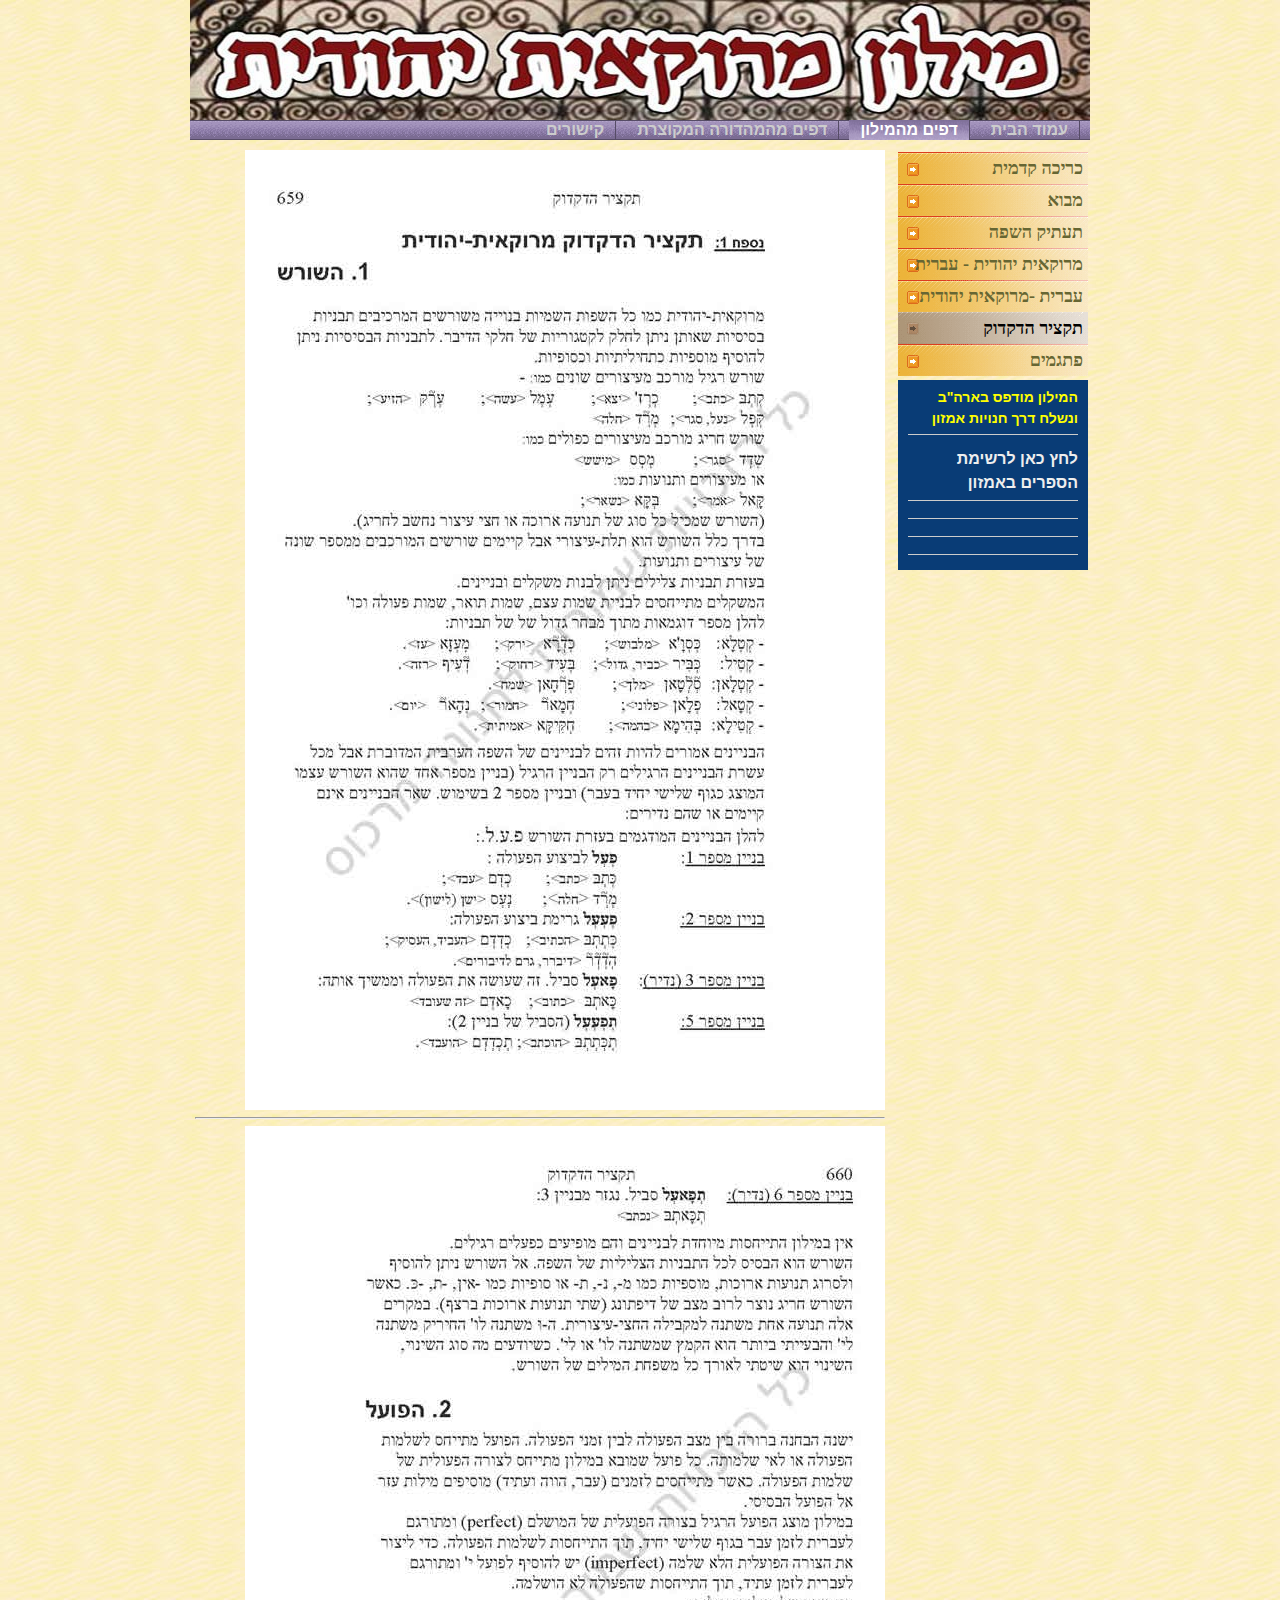
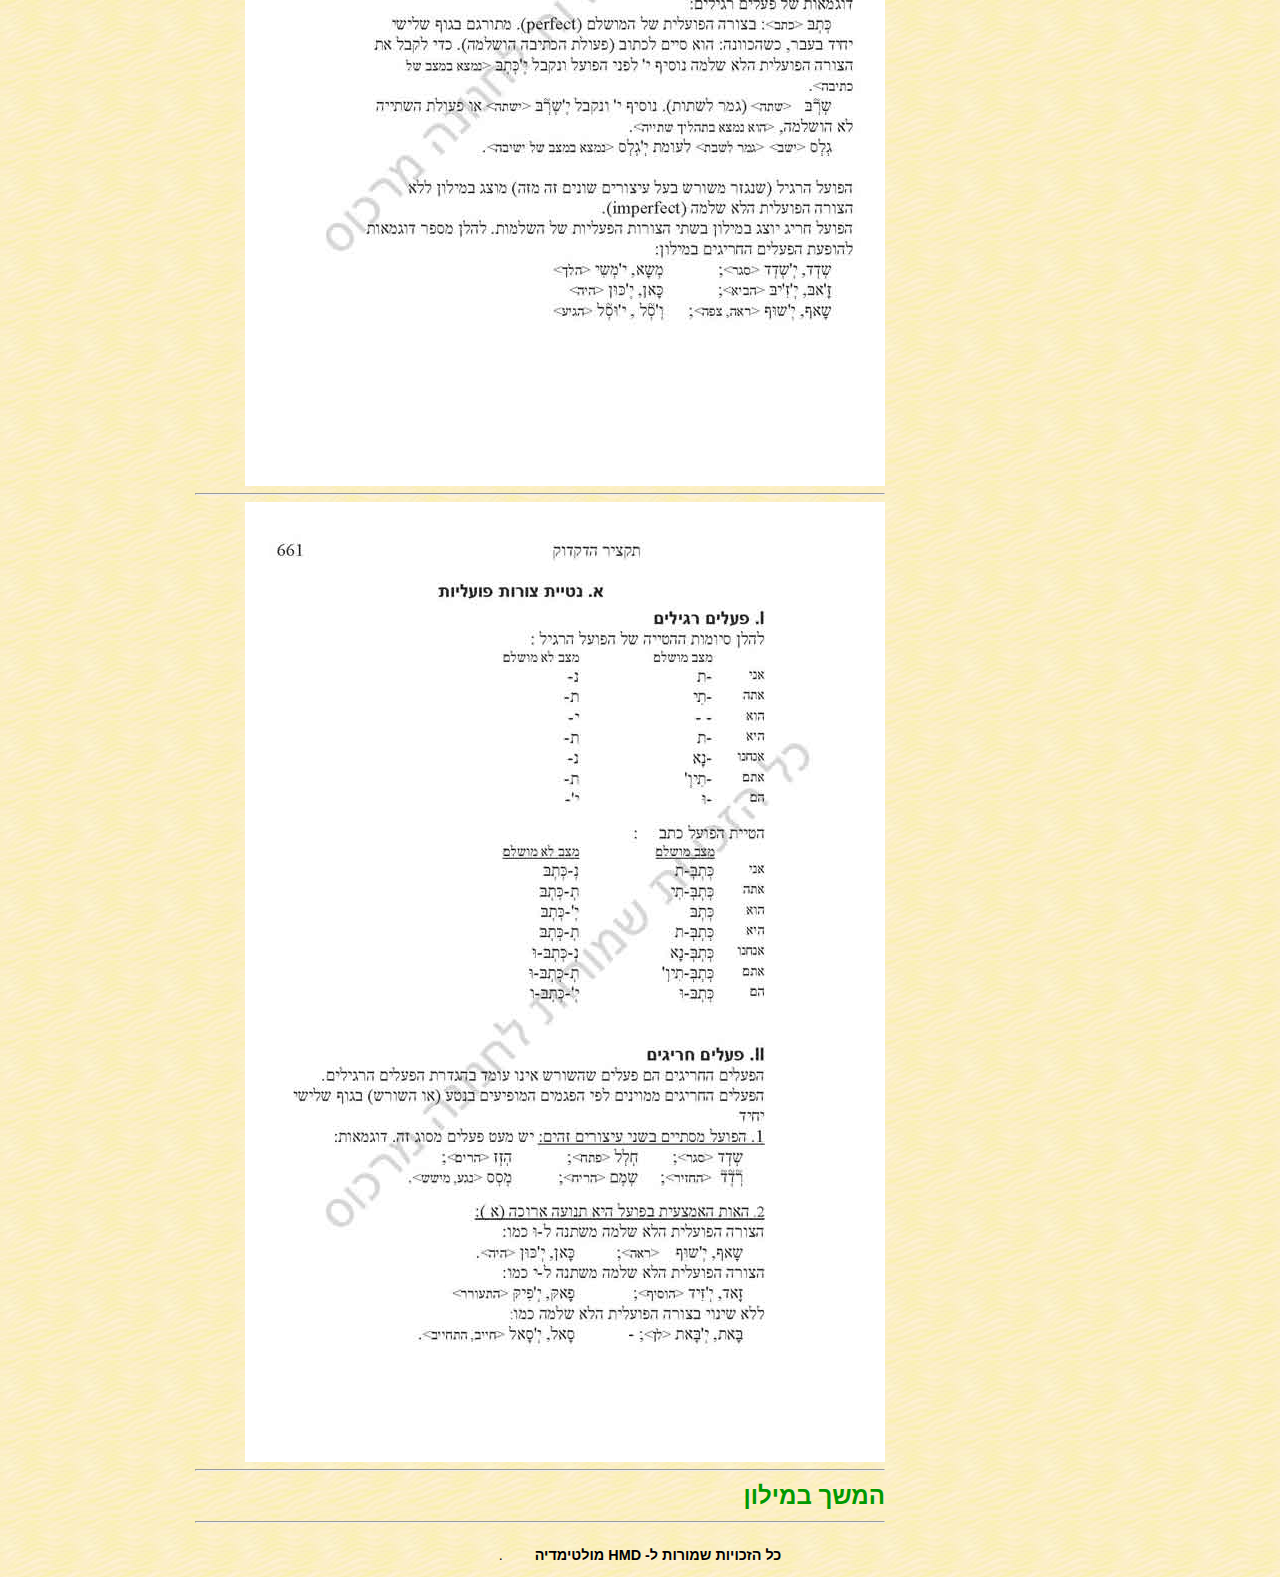
<file: book/gra.html>
﻿<!DOCTYPE html PUBLIC "-//W3C//DTD XHTML 1.0 Transitional//EN" "http://www.w3.org/TR/xhtml1/DTD/xhtml1-transitional.dtd">
<html xmlns="http://www.w3.org/1999/xhtml">
<head>
<title>מילון מרוקאית יהודית - אתר הבית</title>
<meta name="description" content="מילון מרוקאית יהודית דו-כיווני, מכיל אלפי ערכים הכוללים מקורות אטימולוגיים, תבניות דקדוקיות, ביטויים, סלנג, פתגמים." />
<meta name="keywords" content="מרוקו, מרוקאית, ערבית מרוקאית, מוגרבית, שפה מרוקאית, מילון מרוקאית, מילון, מוגרבי, יהדות מרוקו, אוצר מילים, דקדוק, ספרדי, מזרחי" />
<meta content="text/html; charset=utf-8" http-equiv="Content-Type" />
<style type="text/css" media="screen"> @import url(../css/style.css);
</style>
</head>
<body>
<div dir="rtl" id="container">
<div id="header"></div><a><img alt="מילון מרוקאית יהודית" src="../images/title.jpg" /></a>
<div id="navcontainer">
<ul>
<li><a class="index" title="" href="../index.html">עמוד הבית</a></li>
<li><a accesskey="ד" class="selected" title="דוגמאות" href="../book/index.html">דפים מהמילון</a></li>
<li><a accesskey="ד" class="cover" title="דוגמאות" href="../shorter/index.html">דפים מהמהדורה המקוצרת</a></li>
<li><a accesskey="ק" class="link" title="קישורים" href="../links/index.html">קישורים</a></li>
</ul></div>
<div class="separator"></div>
<div id="post_container">
<div id="right_container">
<div id="menu2">
<ul>
<li><a class="index" title="כריכה ודפי פתיחה" href="index.html">כריכה קדמית</a></li>
<li><a class="intro" title="מבוא למילון" href="intro.html">מבוא</a></li>
<li><a class="pro" title="כיצד לקרוא את הערכים" href="pro.html">תעתיק השפה</a></li>
<li><a class="heb" title="דוגמה של עמודים לעברית" href="heb.html">מרוקאית יהודית - עברית</a></li>
<li><a class="mar" title="דוגמא של עמודית מעברית" href="mar.html">עברית -מרוקאית יהודית</a></li>
<li><a class="selected" title="דוגמאות מפתיחת התקציר" href="gra.html">תקציר הדקדוק</a></li>
<li><a class="ver1" title="דוגמת עמוד של לקט פתגמים מהמילון" href="ver1.html">פתגמים</a></li></ul></div>
<div id="right_pan">
<div class="sidebar_container">
<ul>
<li><h4> המילון מודפס בארה"ב ונשלח דרך חנויות אמזון  </h4></li>
<li>
  <h3><a href="http://www.amazon.com/s?ie=UTF8&field-author=Marcus+Hanouna&page=1&rh=n:283155,p_27:Marcus+Hanouna">לחץ כאן לרשימת<br />
הספרים באמזון</a></h3>
</li>
<h5></h5></li>
<li><h4>    </h4>
<h4></h4></li

></ul></div></div></div>
<div id="content_pan"><img alt="" src="imgbook/723.jpg" />
<hr /><img alt="" src="imgbook/724.jpg" />
<hr /><img alt="" src="imgbook/725.jpg" />
<hr /><span style="color: #009900; font-size: 24px; font-weight: bold" class="style1">המשך במילון </span>
<hr /></div>
<div class="separator"></div></div>
<div class="separator"></div>
<div id="footer">
<p><strong>כל הזכויות שמורות ל- HMD מולטימדיה </strong>.</p></div></div>
</body>
</html>
</file>
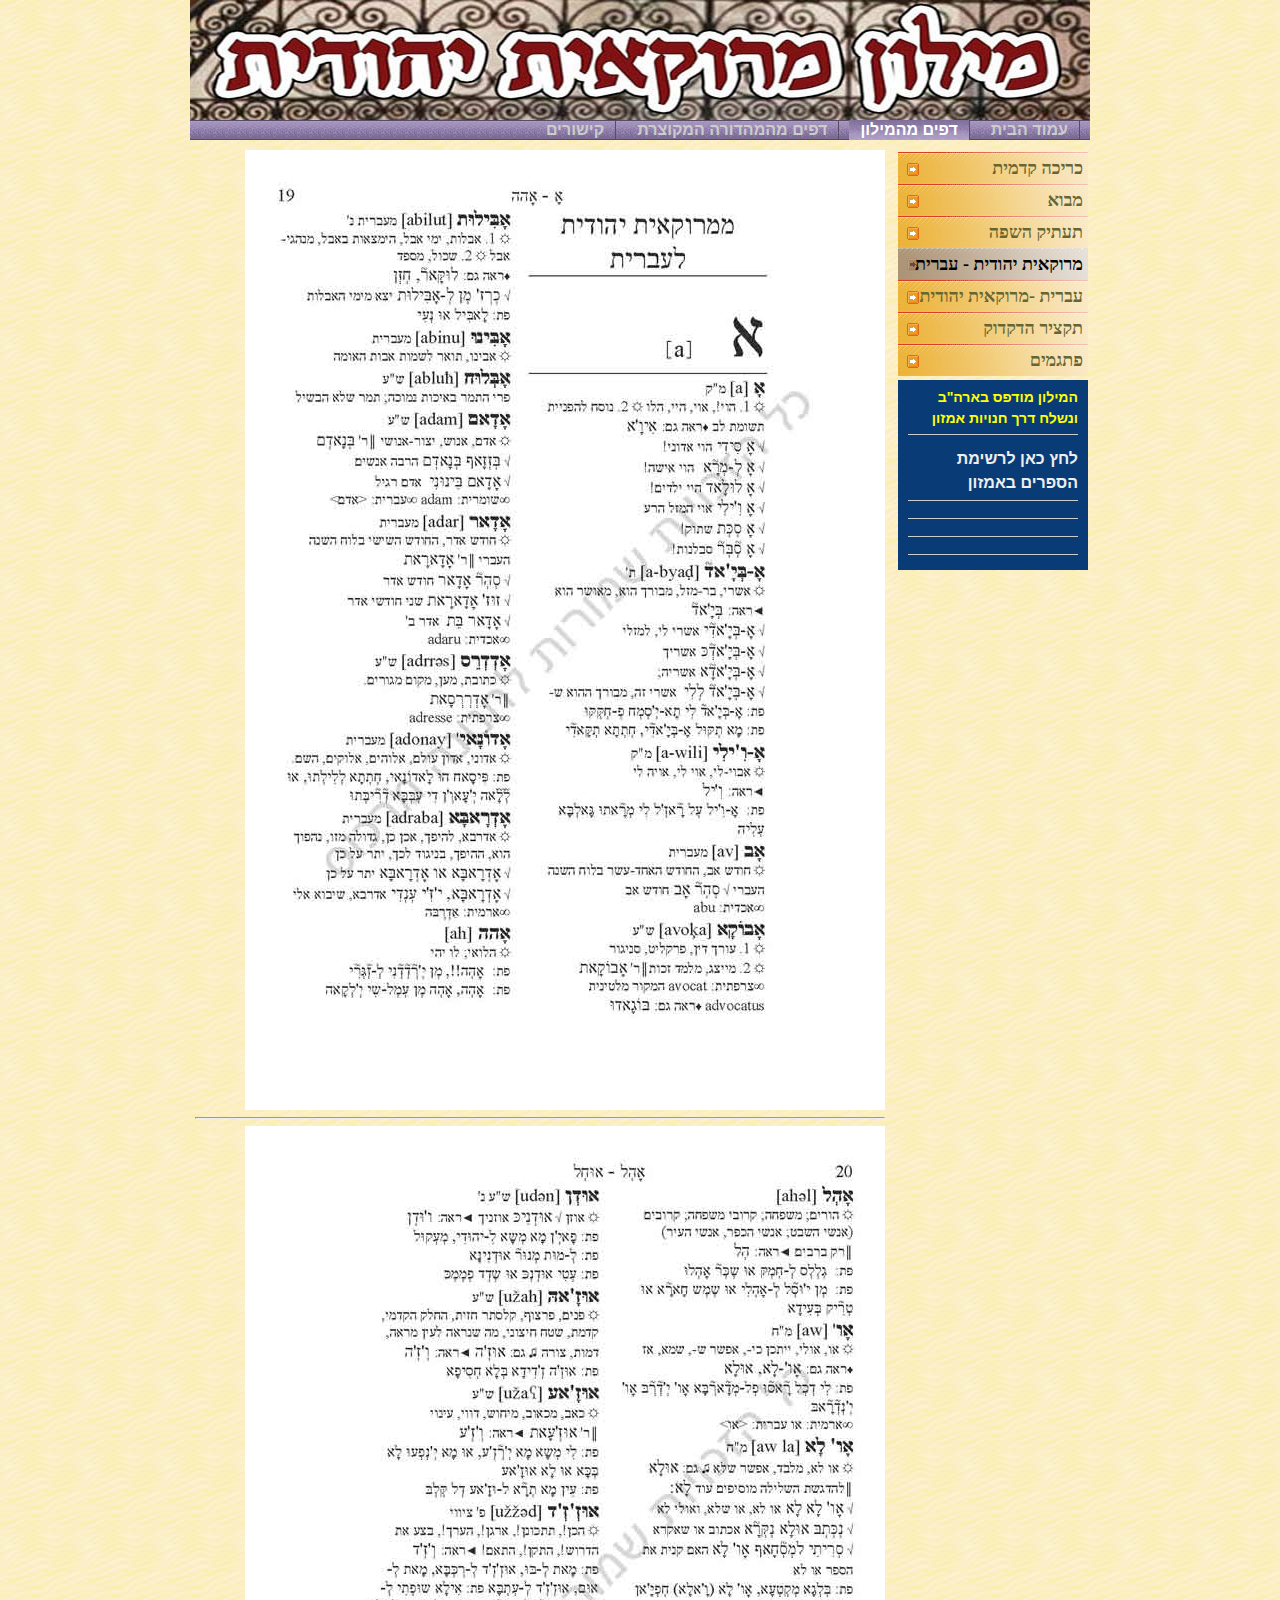
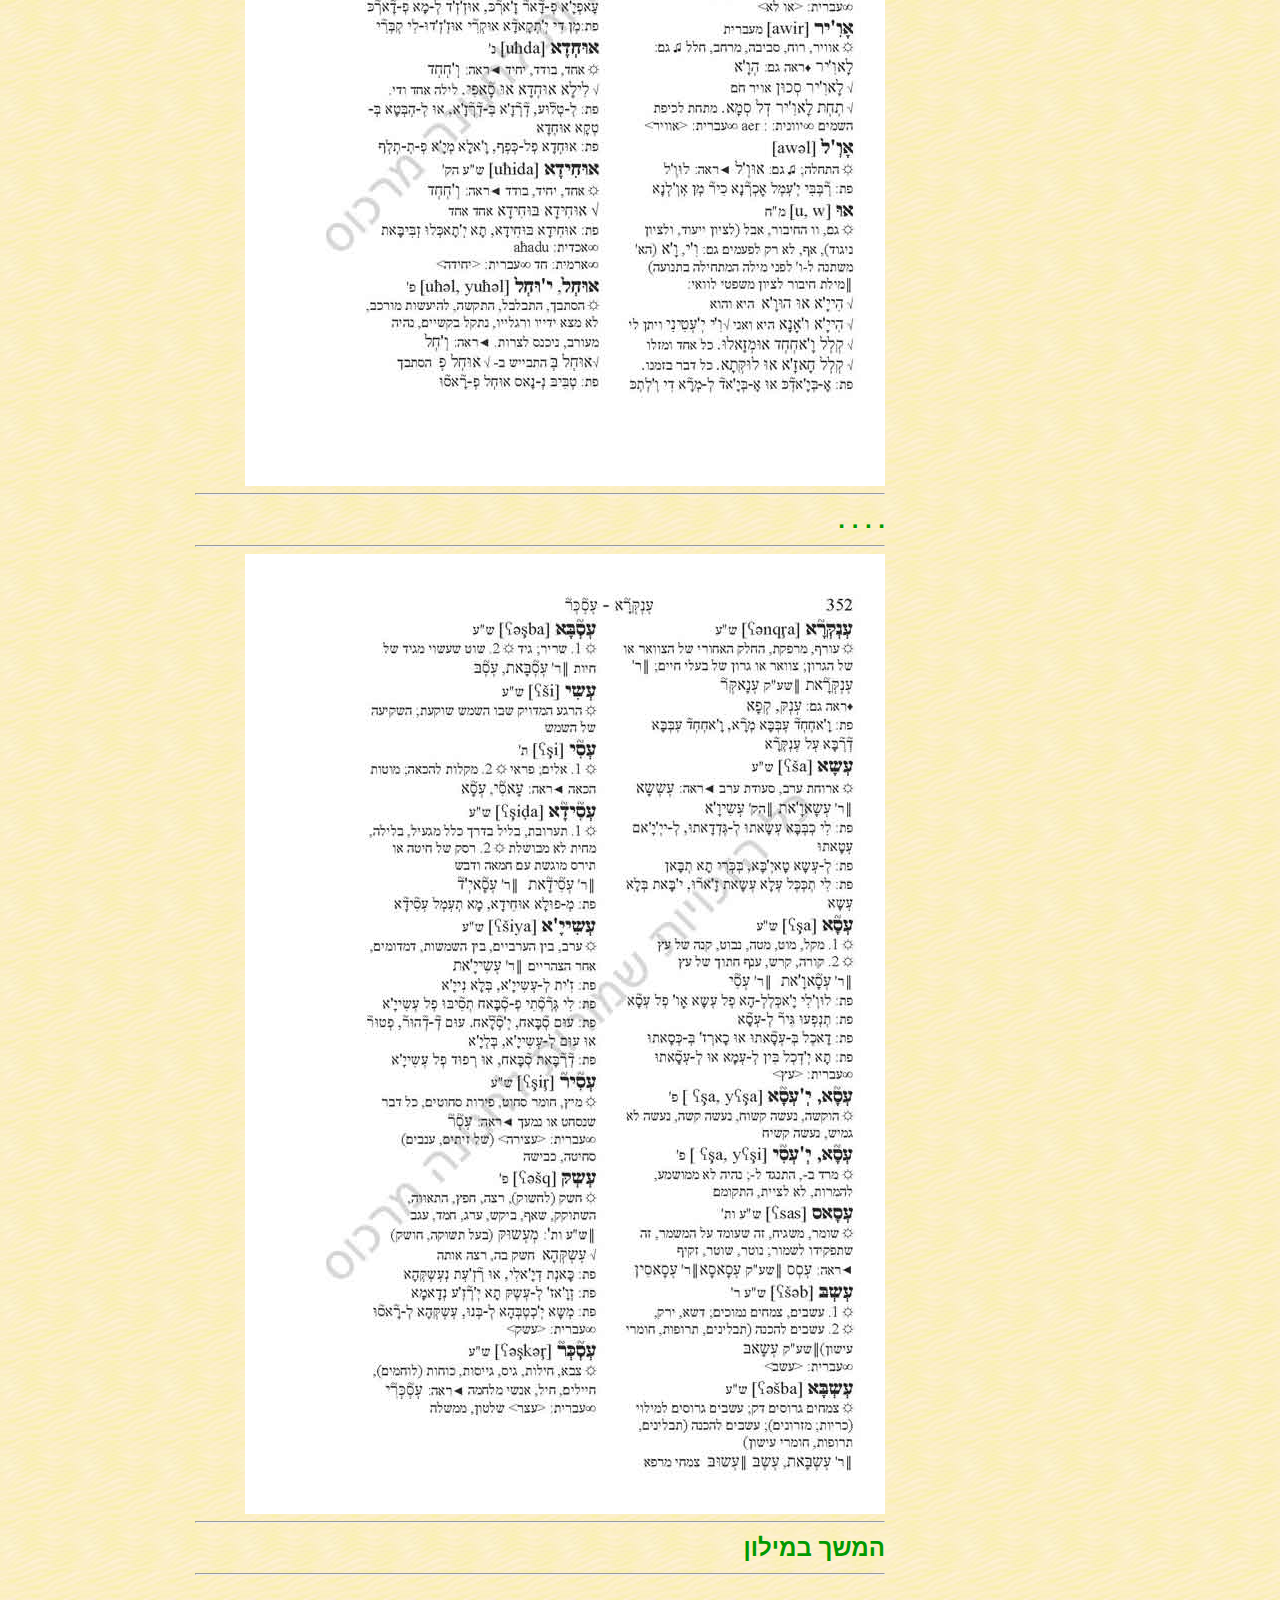
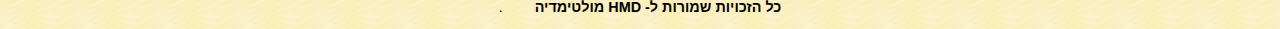
<file: book/heb.html>
﻿<!DOCTYPE html PUBLIC "-//W3C//DTD XHTML 1.0 Transitional//EN" "http://www.w3.org/TR/xhtml1/DTD/xhtml1-transitional.dtd">
<html xmlns="http://www.w3.org/1999/xhtml">
<head>
<title>מילון מרוקאית יהודית - אתר הבית</title>
<meta name="description" content="מילון מרוקאית יהודית דו-כיווני, מכיל אלפי ערכים הכוללים מקורות אטימולוגיים, תבניות דקדוקיות, ביטויים, סלנג, פתגמים." />
<meta name="keywords" content="מרוקו, מרוקאית, ערבית מרוקאית, מוגרבית, שפה מרוקאית, מילון מרוקאית, מילון, מוגרבי, יהדות מרוקו, אוצר מילים, דקדוק, ספרדי, מזרחי" />
<meta content="text/html; charset=utf-8" http-equiv="Content-Type" />
<style type="text/css" media="screen"> @import url(../css/style.css);
 </style>
</head>
<body>
<div dir="rtl" id="container">
<div id="header"></div><a><img alt="מילון מרוקאית יהודית" src="../images/title.jpg" /></a>
<div id="navcontainer">
<ul>
<li><a class="index" title="" href="../index.html">עמוד הבית</a></li>
<li><a accesskey="ד" class="selected" title="דוגמאות" href="../book/index.html">דפים מהמילון</a></li>
<li><a accesskey="ד" class="cover" title="דוגמאות" href="../shorter/index.html">דפים מהמהדורה המקוצרת</a></li>
<li><a accesskey="ק" class="link" title="קישורים" href="../links/index.html">קישורים</a></li>
</ul></div>

<div class="separator"></div>
<div id="post_container">
<div id="right_container">
<div id="menu2">
<ul>
<li><a class="index" title="כריכה ודפי פתיחה" href="index.html">כריכה קדמית</a></li>
<li><a class="intro" title="מבוא למילון" href="intro.html">מבוא</a></li>
<li><a class="pro" title="כיצד לקרוא את הערכים" href="pro.html">תעתיק השפה</a></li>
<li><a class="selected" title="דוגמה של עמודים לעברית" href="heb.html">מרוקאית יהודית - עברית</a></li>
<li><a class="mar" title="דוגמא של עמודית מעברית" href="mar.html">עברית -מרוקאית יהודית</a></li>
<li><a class="gra" title="דוגמאות מפתיחת התקציר" href="gra.html">תקציר הדקדוק</a></li>
<li><a class="ver1" title="דוגמת עמוד של לקט פתגמים מהמילון" href="ver1.html">פתגמים</a></li></ul></div>
<div id="right_pan">
<div class="sidebar_container">
<ul>
<li><h4> המילון מודפס בארה"ב ונשלח דרך חנויות אמזון  </h4></li>
<li>
  <h3><a href="http://www.amazon.com/s?ie=UTF8&field-author=Marcus+Hanouna&page=1&rh=n:283155,p_27:Marcus+Hanouna">לחץ כאן לרשימת<br />
הספרים באמזון</a></h3>
</li>
<h5></h5></li>
<li><h4>    </h4>
<h4></h4></li

></ul></div></div></div>
<div id="content_pan"><img alt="" src="imgbook/13.jpg" />
<hr /><img alt="" src="imgbook/14.jpg" />
<hr /><span style="color: #009900; font-size: 24px; font-weight: bold" class="style1">. . . . </span>
<hr /><img alt="" src="imgbook/310.jpg" />
<hr /><span style="color: #009900; font-size: 24px; font-weight: bold" class="style1">המשך במילון </span>
<hr /></div>
<div class="separator"></div></div>
<div class="separator"></div>
<div id="footer">
<p><strong>כל הזכויות שמורות ל- HMD מולטימדיה </strong>.</p></div></div>
</body>
</html>
</file>
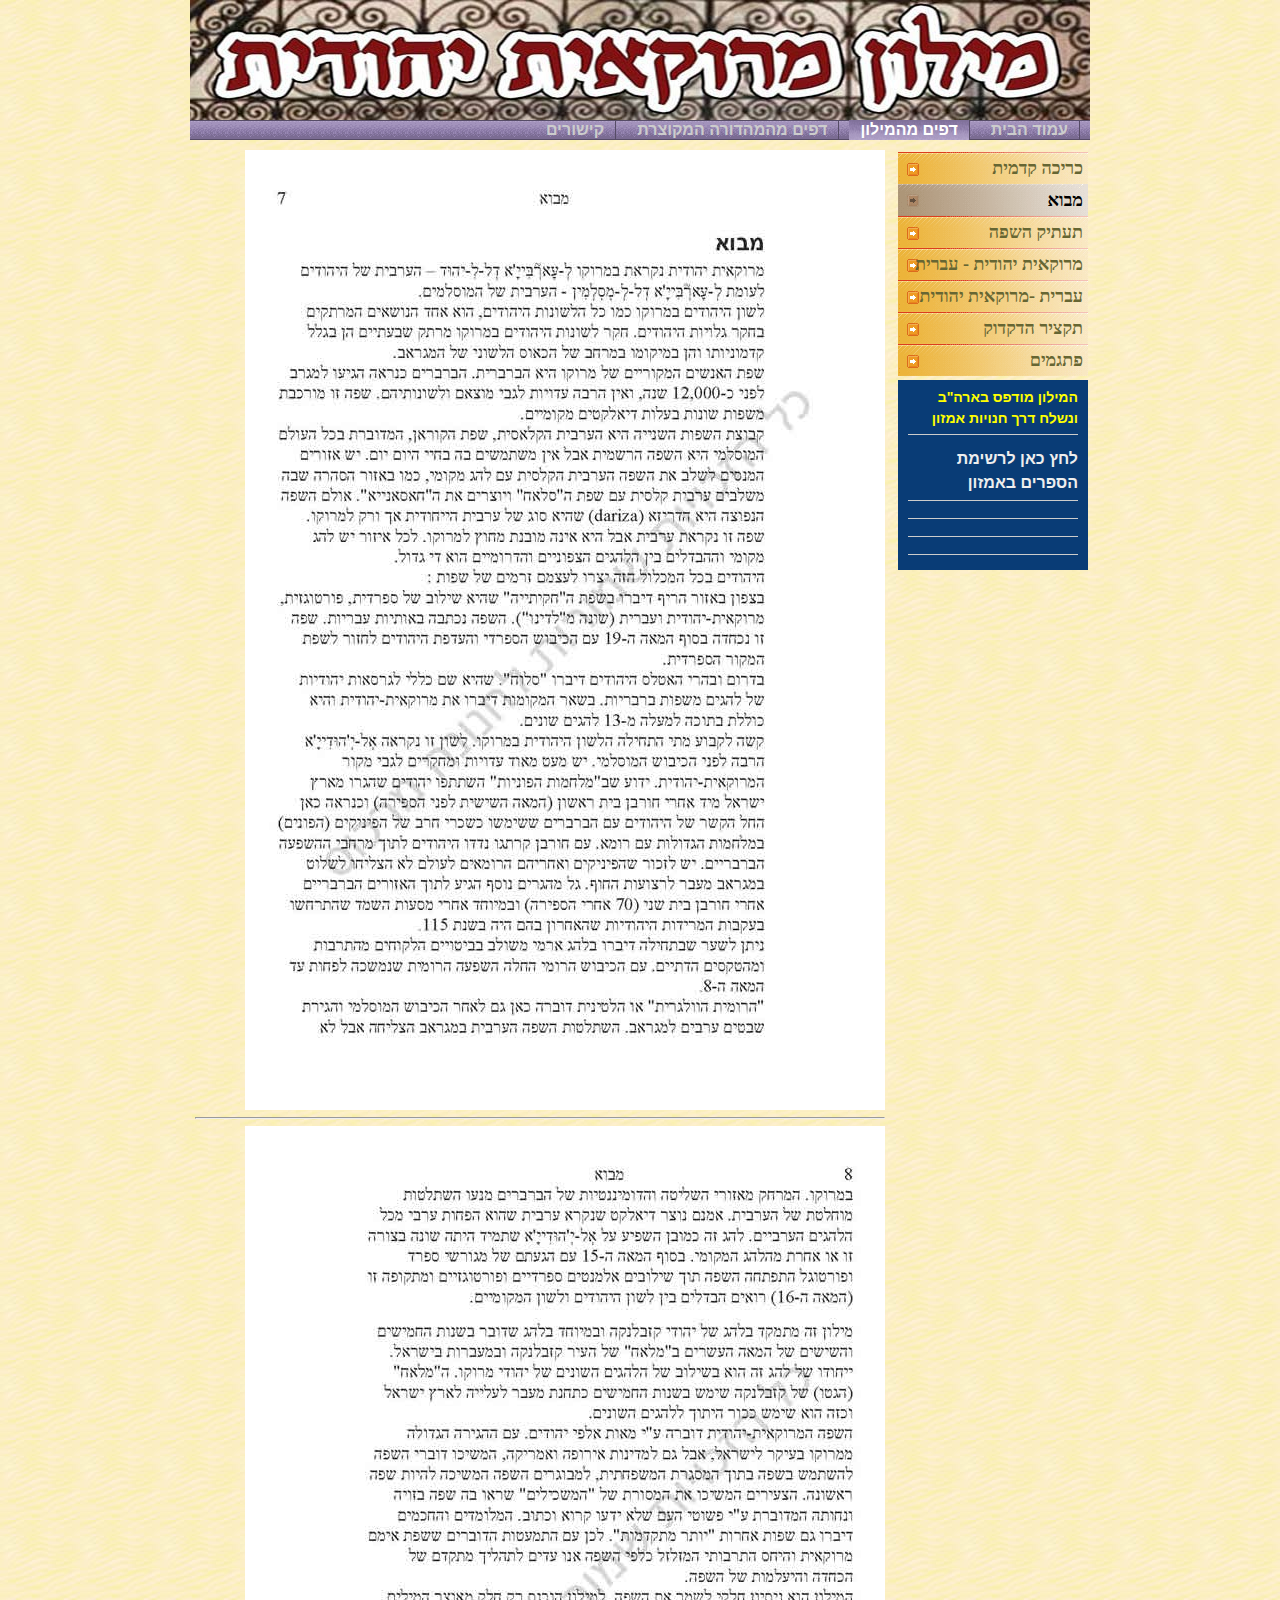
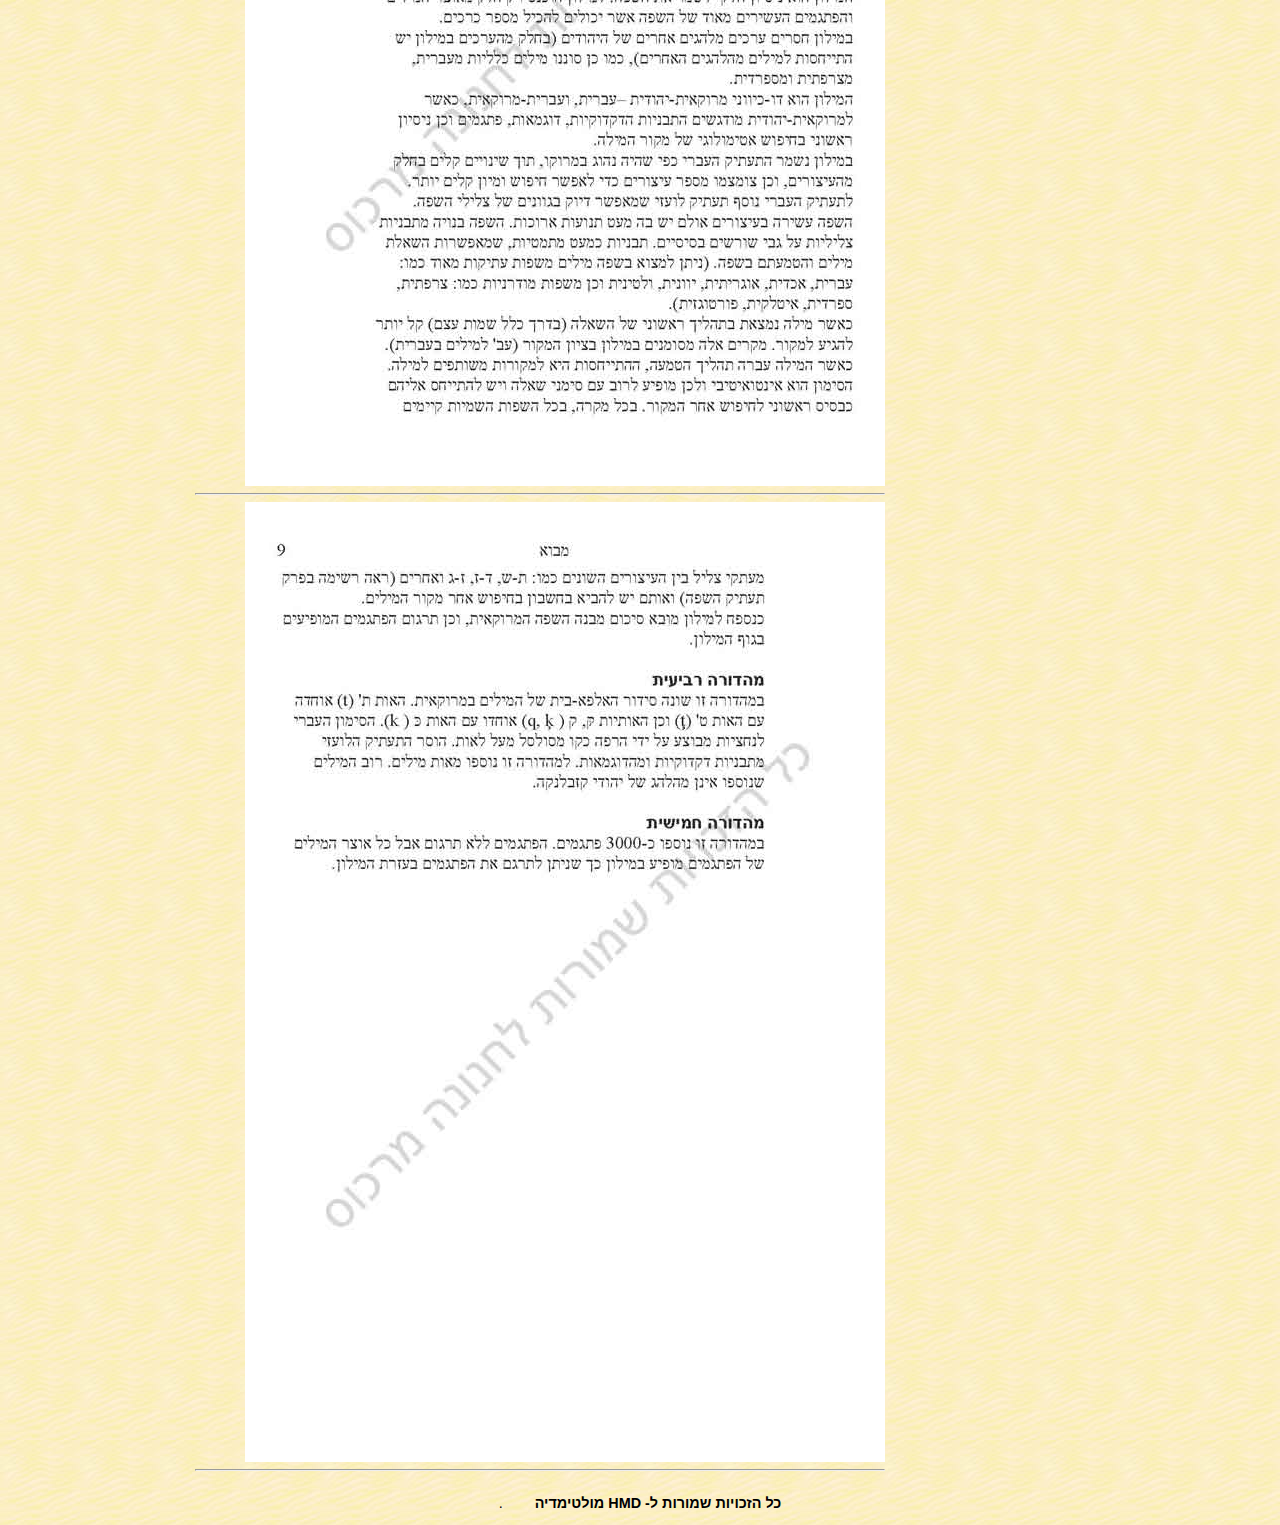
<file: book/intro.html>
﻿<!DOCTYPE html PUBLIC "-//W3C//DTD XHTML 1.0 Transitional//EN" "http://www.w3.org/TR/xhtml1/DTD/xhtml1-transitional.dtd">
<html xmlns="http://www.w3.org/1999/xhtml">
<head>
<title>מילון מרוקאית יהודית - אתר הבית</title>
<meta name="description" content="מילון מרוקאית יהודית דו-כיווני, מכיל אלפי ערכים הכוללים מקורות אטימולוגיים, תבניות דקדוקיות, ביטויים, סלנג, פתגמים." />
<meta name="keywords" content="מרוקו, מרוקאית, ערבית מרוקאית, מוגרבית, שפה מרוקאית, מילון מרוקאית, מילון, מוגרבי, יהדות מרוקו, אוצר מילים, דקדוק, ספרדי, מזרחי, casablanca, sepharade, sefarad, marrakech, mogador, maroc, marrakech, fez, mogador, meknes, dafina, skhina, mimouna " />
<meta content="text/html; charset=utf-8" http-equiv="Content-Type" />
<style type="text/css" media="screen"> @import url(../css/style.css);
 </style>
</head>
<body>
<div dir="rtl" id="container">
<div id="header"></div><a><img alt="מילון מרוקאית יהודית" src="../images/title.jpg" /></a>
<div id="navcontainer">
<ul>
<li><a class="index" title="" href="../index.html">עמוד הבית</a></li>
<li><a accesskey="ד" class="selected" title="דוגמאות" href="../book/index.html">דפים מהמילון</a></li>
<li><a accesskey="ד" class="cover" title="דוגמאות" href="../shorter/index.html">דפים מהמהדורה המקוצרת</a></li>
<li><a accesskey="ק" class="link" title="קישורים" href="../links/index.html">קישורים</a></li>
</ul></div>

<div class="separator"></div>
<div id="post_container">
<div id="right_container">
<div id="menu2">
<ul>
<li><a class="index" title="כריכה ודפי פתיחה" href="index.html">כריכה קדמית</a></li>
<li><a class="selected" title="מבוא למילון" href="intro.html">מבוא</a></li>
<li><a class="pro" title="כיצד לקרוא את הערכים" href="pro.html">תעתיק השפה</a></li>
<li><a class="heb" title="דוגמה של עמודים לעברית" href="heb.html">מרוקאית יהודית - עברית</a></li>
<li><a class="mar" title="דוגמא של עמודית מעברית" href="mar.html">עברית -מרוקאית יהודית</a></li>
<li><a class="gra" title="דוגמאות מפתיחת התקציר" href="gra.html">תקציר הדקדוק</a></li>
<li><a class="ver1" title="דוגמת עמוד של לקט פתגמים מהמילון" href="ver1.html">פתגמים</a></li></ul></div>
<div id="right_pan">
<div class="sidebar_container">
<ul>
<li><h4> המילון מודפס בארה"ב ונשלח דרך חנויות אמזון  </h4></li>
<li>
  <h3><a href="http://www.amazon.com/s?ie=UTF8&field-author=Marcus+Hanouna&page=1&rh=n:283155,p_27:Marcus+Hanouna">לחץ כאן לרשימת<br />
הספרים באמזון</a></h3>
</li>
<h5></h5></li>
<li><h4>    </h4>
<h4></h4></li

></ul></div></div></div>
<div id="content_pan"><img alt="" src="imgbook/01.jpg" />
<hr /><img alt="" src="imgbook/02.jpg" />
<hr /><img alt="" src="imgbook/03.jpg" />
<hr /></div>
<div class="separator"></div></div>
<div class="separator"></div>
<div id="footer">
<p><strong>כל הזכויות שמורות ל- HMD מולטימדיה </strong>.</p></div></div>
</body>
</html>
</file>
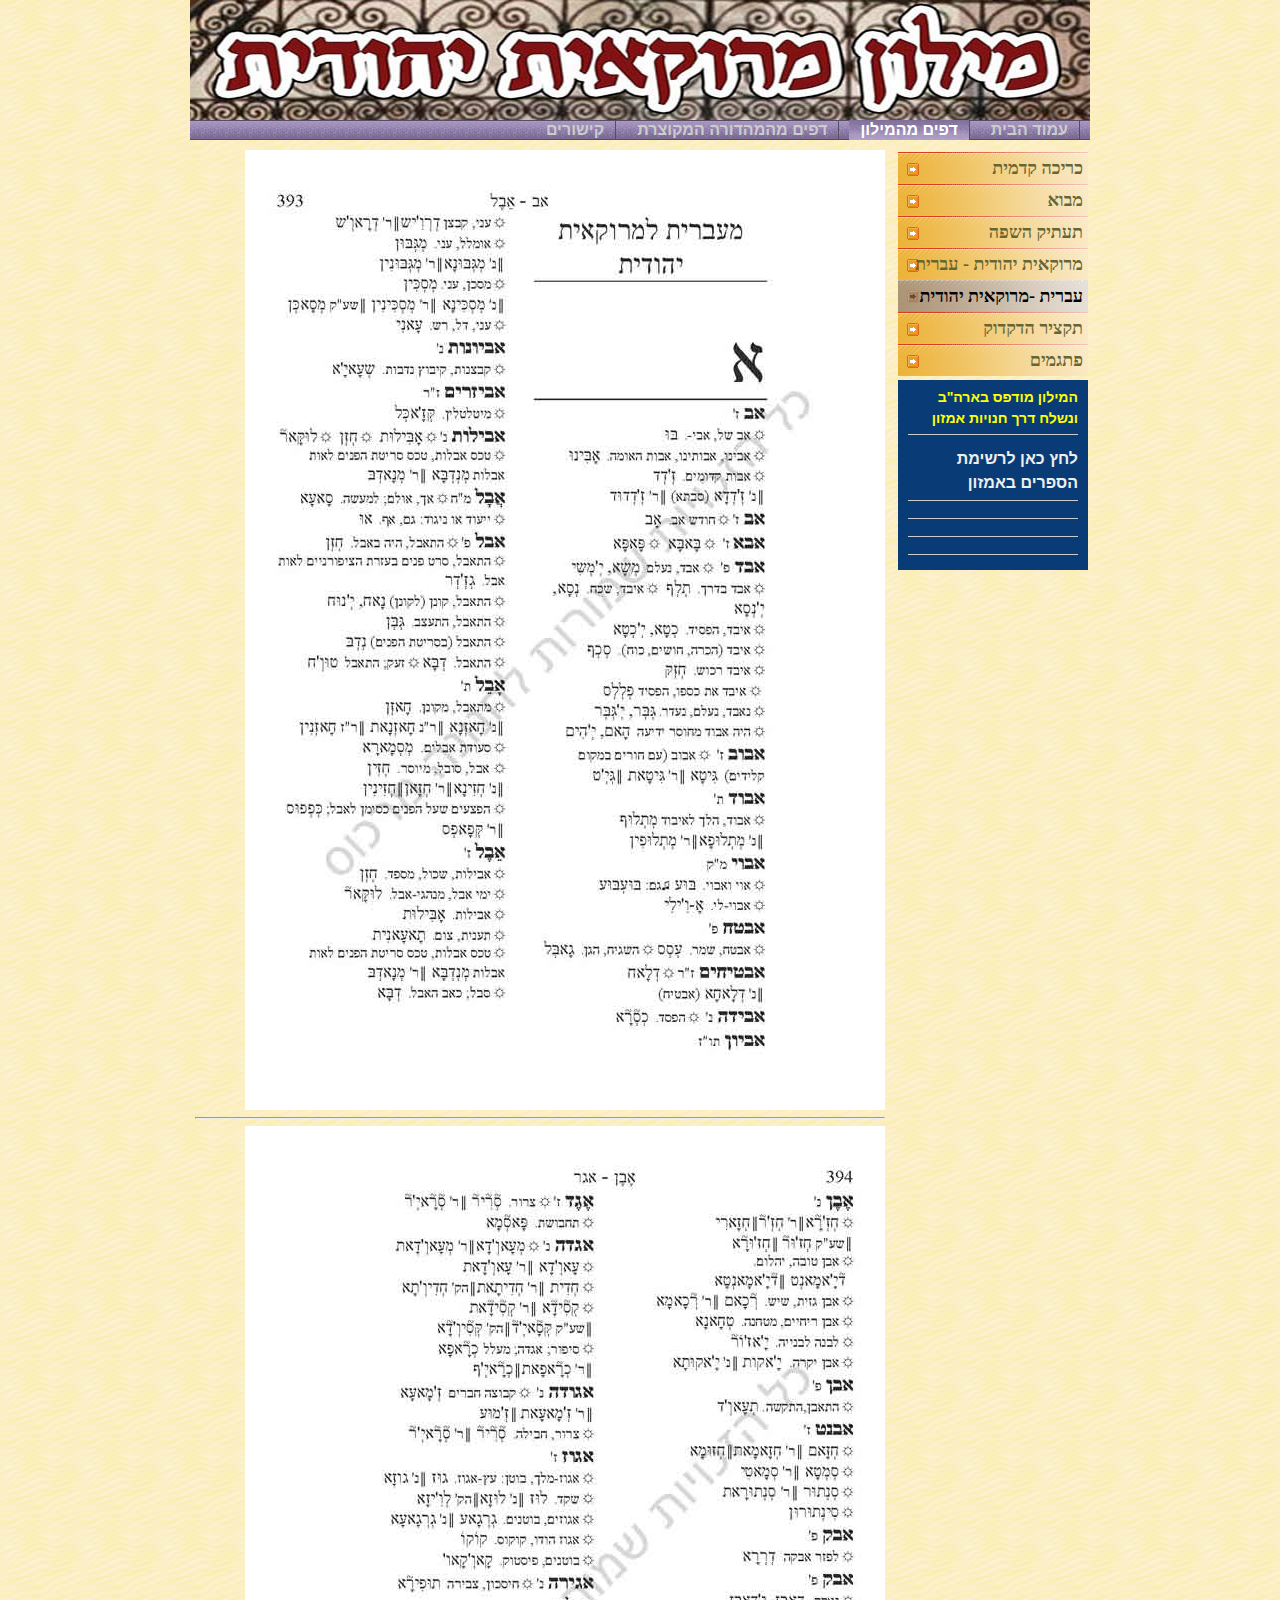
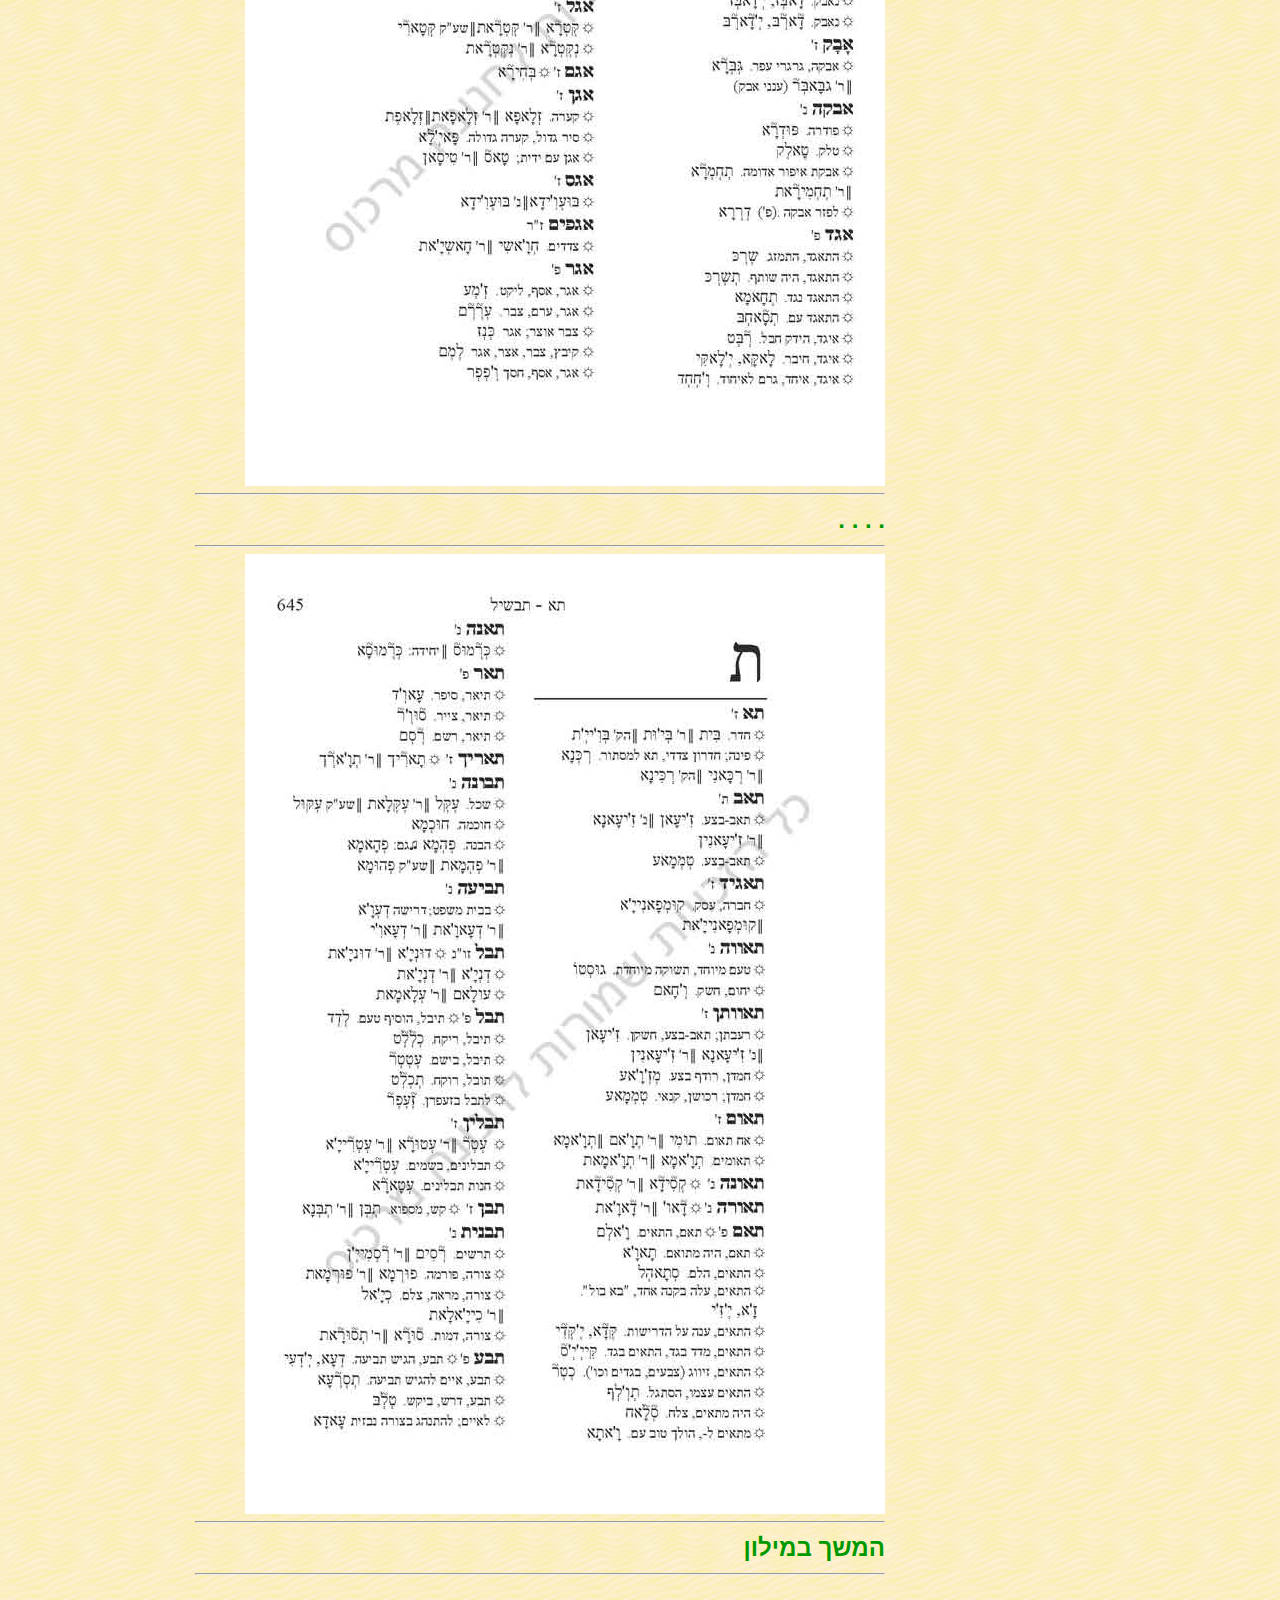
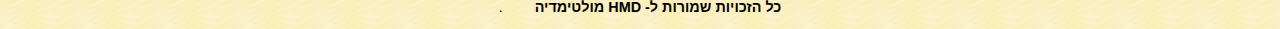
<file: book/mar.html>
﻿<!DOCTYPE html PUBLIC "-//W3C//DTD XHTML 1.0 Transitional//EN" "http://www.w3.org/TR/xhtml1/DTD/xhtml1-transitional.dtd">
<html xmlns="http://www.w3.org/1999/xhtml">
<head>
<title>מילון מרוקאית יהודית - אתר הבית</title>
<meta name="description" content="מילון מרוקאית יהודית דו-כיווני, מכיל אלפי ערכים הכוללים מקורות אטימולוגיים, תבניות דקדוקיות, ביטויים, סלנג, פתגמים." />
<meta name="keywords" content="מרוקו, מרוקאית, ערבית מרוקאית, מוגרבית, שפה מרוקאית, מילון מרוקאית, מילון, מוגרבי, יהדות מרוקו, אוצר מילים, דקדוק, ספרדי, מזרחי" />
<meta content="text/html; charset=utf-8" http-equiv="Content-Type" />
<style type="text/css" media="screen"> @import url(../css/style.css);
</style>
</head>
<body>
<div dir="rtl" id="container">
<div id="header"></div><a><img alt="מילון מרוקאית יהודית" src="../images/title.jpg" /></a>
<div id="navcontainer">
<ul>
<li><a class="index" title="" href="../index.html">עמוד הבית</a></li>
<li><a accesskey="ד" class="selected" title="דוגמאות" href="../book/index.html">דפים מהמילון</a></li>
<li><a accesskey="ד" class="cover" title="דוגמאות" href="../shorter/index.html">דפים מהמהדורה המקוצרת</a></li>
<li><a accesskey="ק" class="link" title="קישורים" href="../links/index.html">קישורים</a></li>
</ul></div>

<div class="separator"></div>
<div id="post_container">
<div id="right_container">
<div id="menu2">
<ul>
<li><a class="index" title="כריכה ודפי פתיחה" href="index.html">כריכה קדמית</a></li>
<li><a class="intro" title="מבוא למילון" href="intro.html">מבוא</a></li>
<li><a class="pro" title="כיצד לקרוא את הערכים" href="pro.html">תעתיק השפה</a></li>
<li><a class="heb" title="דוגמה של עמודים לעברית" href="heb.html">מרוקאית יהודית - עברית</a></li>
<li><a class="selected" title="דוגמא של עמודית מעברית" href="mar.html">עברית -מרוקאית יהודית</a></li>
<li><a class="gra" title="דוגמאות מפתיחת התקציר" href="gra.html">תקציר הדקדוק</a></li>
<li><a class="ver1" title="דוגמת עמוד של לקט פתגמים מהמילון" href="ver1.html">פתגמים</a></li></ul></div>
<div id="right_pan">
<div class="sidebar_container">
<ul>
<li><h4> המילון מודפס בארה"ב ונשלח דרך חנויות אמזון  </h4></li>
<li>
  <h3><a href="http://www.amazon.com/s?ie=UTF8&field-author=Marcus+Hanouna&page=1&rh=n:283155,p_27:Marcus+Hanouna">לחץ כאן לרשימת<br />
הספרים באמזון</a></h3>
</li>
<h5></h5></li>
<li><h4>    </h4>
<h4></h4></li

></ul></div></div></div>
<div id="content_pan"><img alt="" src="imgbook/337.jpg" />
<hr /><img alt="" src="imgbook/338.jpg" />
<hr /><span style="color: #009900; font-size: 24px; font-weight: bold" class="style1">. . . . </span>
<hr /><img alt="" src="imgbook/670.jpg" />
<hr /><span style="color: #009900; font-size: 24px; font-weight: bold" class="style1">המשך במילון </span>
<hr /></div>
<div class="separator"></div></div>
<div class="separator"></div>
<div id="footer">
<p><strong>כל הזכויות שמורות ל- HMD מולטימדיה </strong>.</p></div></div>
</body>
</html>
</file>
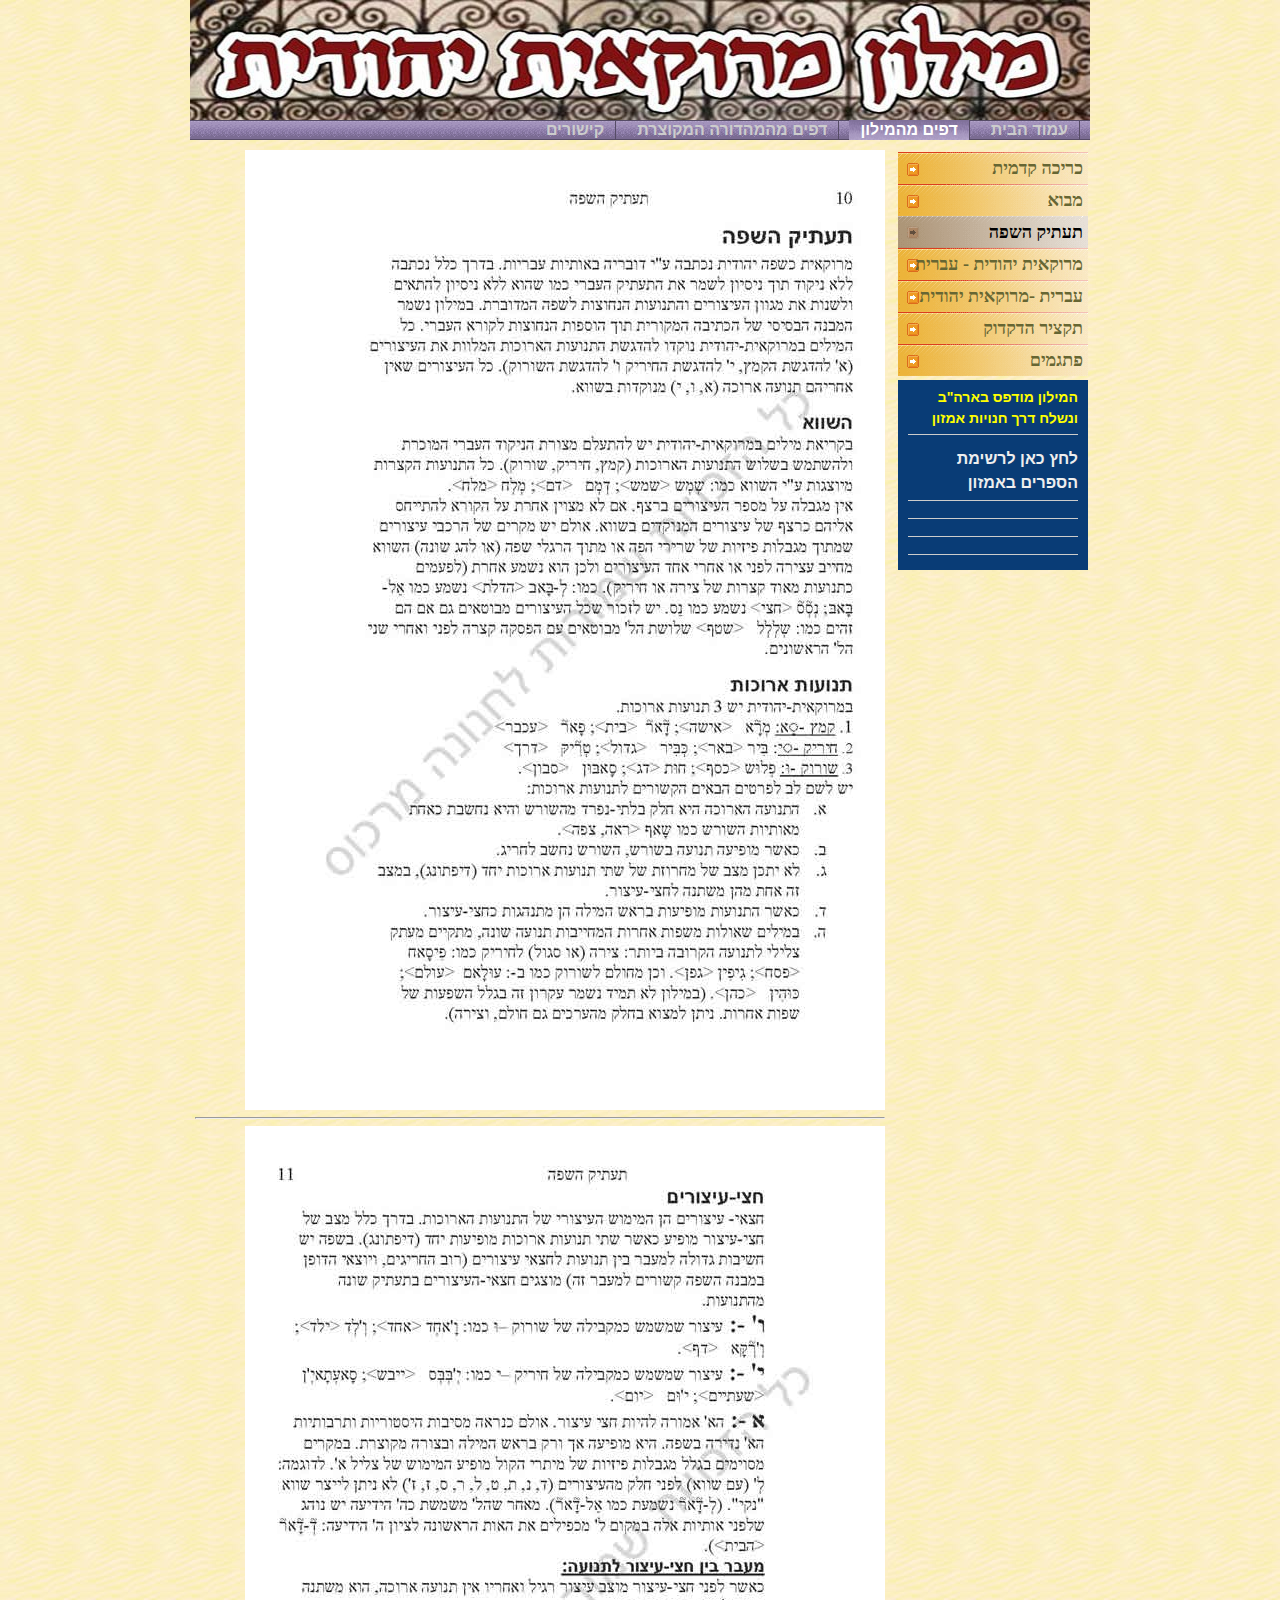
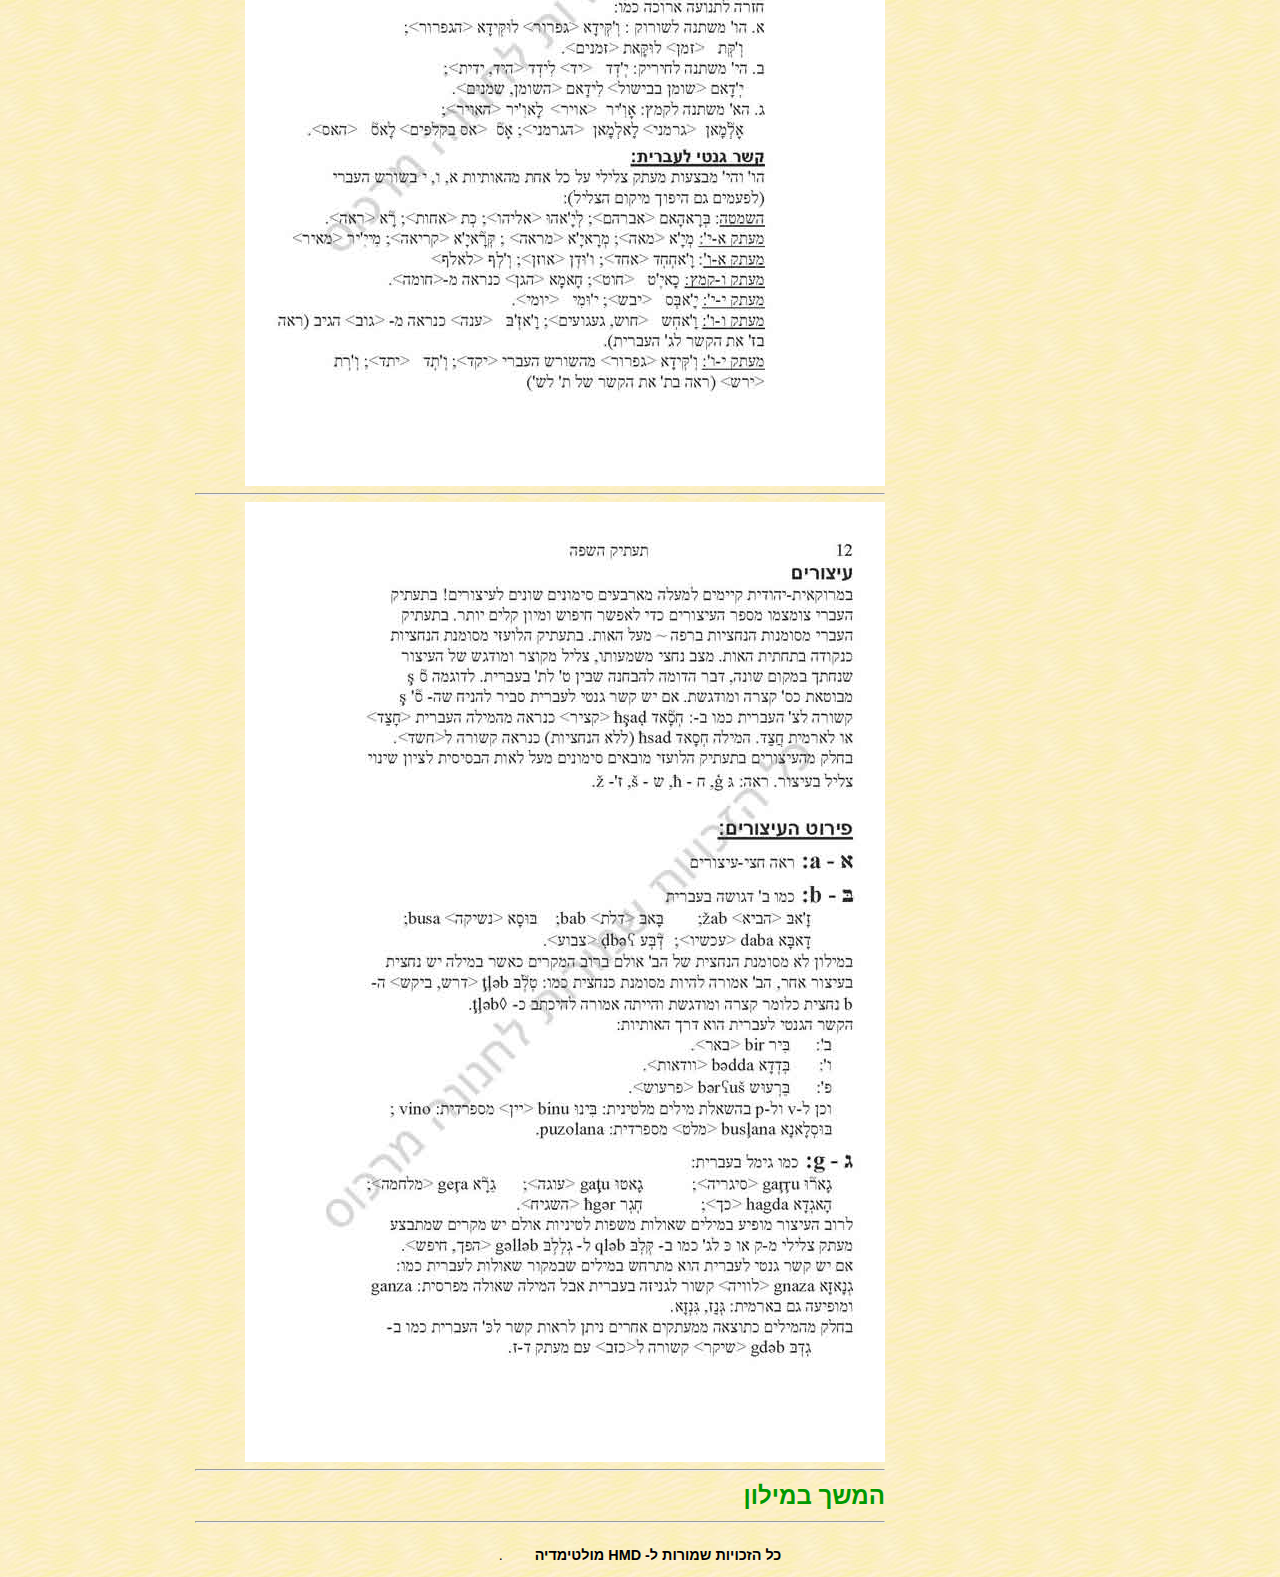
<file: book/pro.html>
﻿<!DOCTYPE html PUBLIC "-//W3C//DTD XHTML 1.0 Transitional//EN" "http://www.w3.org/TR/xhtml1/DTD/xhtml1-transitional.dtd">
<html xmlns="http://www.w3.org/1999/xhtml">
<head>
<title>מילון מרוקאית יהודית - אתר הבית</title>
<meta name="description" content="מילון מרוקאית יהודית דו-כיווני, מכיל אלפי ערכים הכוללים מקורות אטימולוגיים, תבניות דקדוקיות, ביטויים, סלנג, פתגמים." />
<meta name="keywords" content="מרוקו, מרוקאית, ערבית מרוקאית, מוגרבית, שפה מרוקאית, מילון מרוקאית, מילון, מוגרבי, יהדות מרוקו, אוצר מילים, דקדוק, ספרדי, מזרחי" />
<meta content="text/html; charset=utf-8" http-equiv="Content-Type" />
<style type="text/css" media="screen"> @import url(../css/style.css);
 </style>
</head>
<body>
<div dir="rtl" id="container">
<div id="header"></div><a><img alt="מילון מרוקאית יהודית" src="../images/title.jpg" /></a>
<div id="navcontainer">
<ul>
<li><a class="index" title="" href="../index.html">עמוד הבית</a></li>
<li><a accesskey="ד" class="selected" title="דוגמאות" href="../book/index.html">דפים מהמילון</a></li>
<li><a accesskey="ד" class="cover" title="דוגמאות" href="../shorter/index.html">דפים מהמהדורה המקוצרת</a></li>
<li><a accesskey="ק" class="link" title="קישורים" href="../links/index.html">קישורים</a></li>
</ul></div>
<div class="separator"></div>
<div id="post_container">
<div id="right_container">
<div id="menu2">
<ul>
<li><a class="index" title="כריכה ודפי פתיחה" href="index.html">כריכה קדמית</a></li>
<li><a class="intro" title="מבוא למילון" href="intro.html">מבוא</a></li>
<li><a class="selected" title="כיצד לקרוא את הערכים" href="pro.html">תעתיק השפה</a></li>
<li><a class="heb" title="דוגמה של עמודים לעברית" href="heb.html">מרוקאית יהודית - עברית</a></li>
<li><a class="mar" title="דוגמא של עמודית מעברית" href="mar.html">עברית -מרוקאית יהודית</a></li>
<li><a class="gra" title="דוגמאות מפתיחת התקציר" href="gra.html">תקציר הדקדוק</a></li>
<li><a class="ver1" title="דוגמת עמוד של לקט פתגמים מהמילון" href="ver1.html">פתגמים</a></li></ul></div>
<div id="right_pan">
<div class="sidebar_container">
<ul>
<li><h4> המילון מודפס בארה"ב ונשלח דרך חנויות אמזון  </h4></li>
<li>
  <h3><a href="http://www.amazon.com/s?ie=UTF8&field-author=Marcus+Hanouna&page=1&rh=n:283155,p_27:Marcus+Hanouna">לחץ כאן לרשימת<br />
הספרים באמזון</a></h3>
</li>
<h5></h5></li>
<li><h4>    </h4>
<h4></h4></li

></ul></div></div></div>
<div id="content_pan"><img alt="" src="imgbook/04.jpg" />
<hr /><img alt="" src="imgbook/05.jpg" />
<hr /><img alt="" src="imgbook/06.jpg" />
<hr /><span style="color: #009900; font-size: 24px; font-weight: bold" class="style1">המשך במילון </span>
<hr /></div>
<div class="separator"></div></div>
<div class="separator"></div>
<div id="footer">
<p><strong>כל הזכויות שמורות ל- HMD מולטימדיה </strong>.</p></div></div>
</body>
</html>
</file>
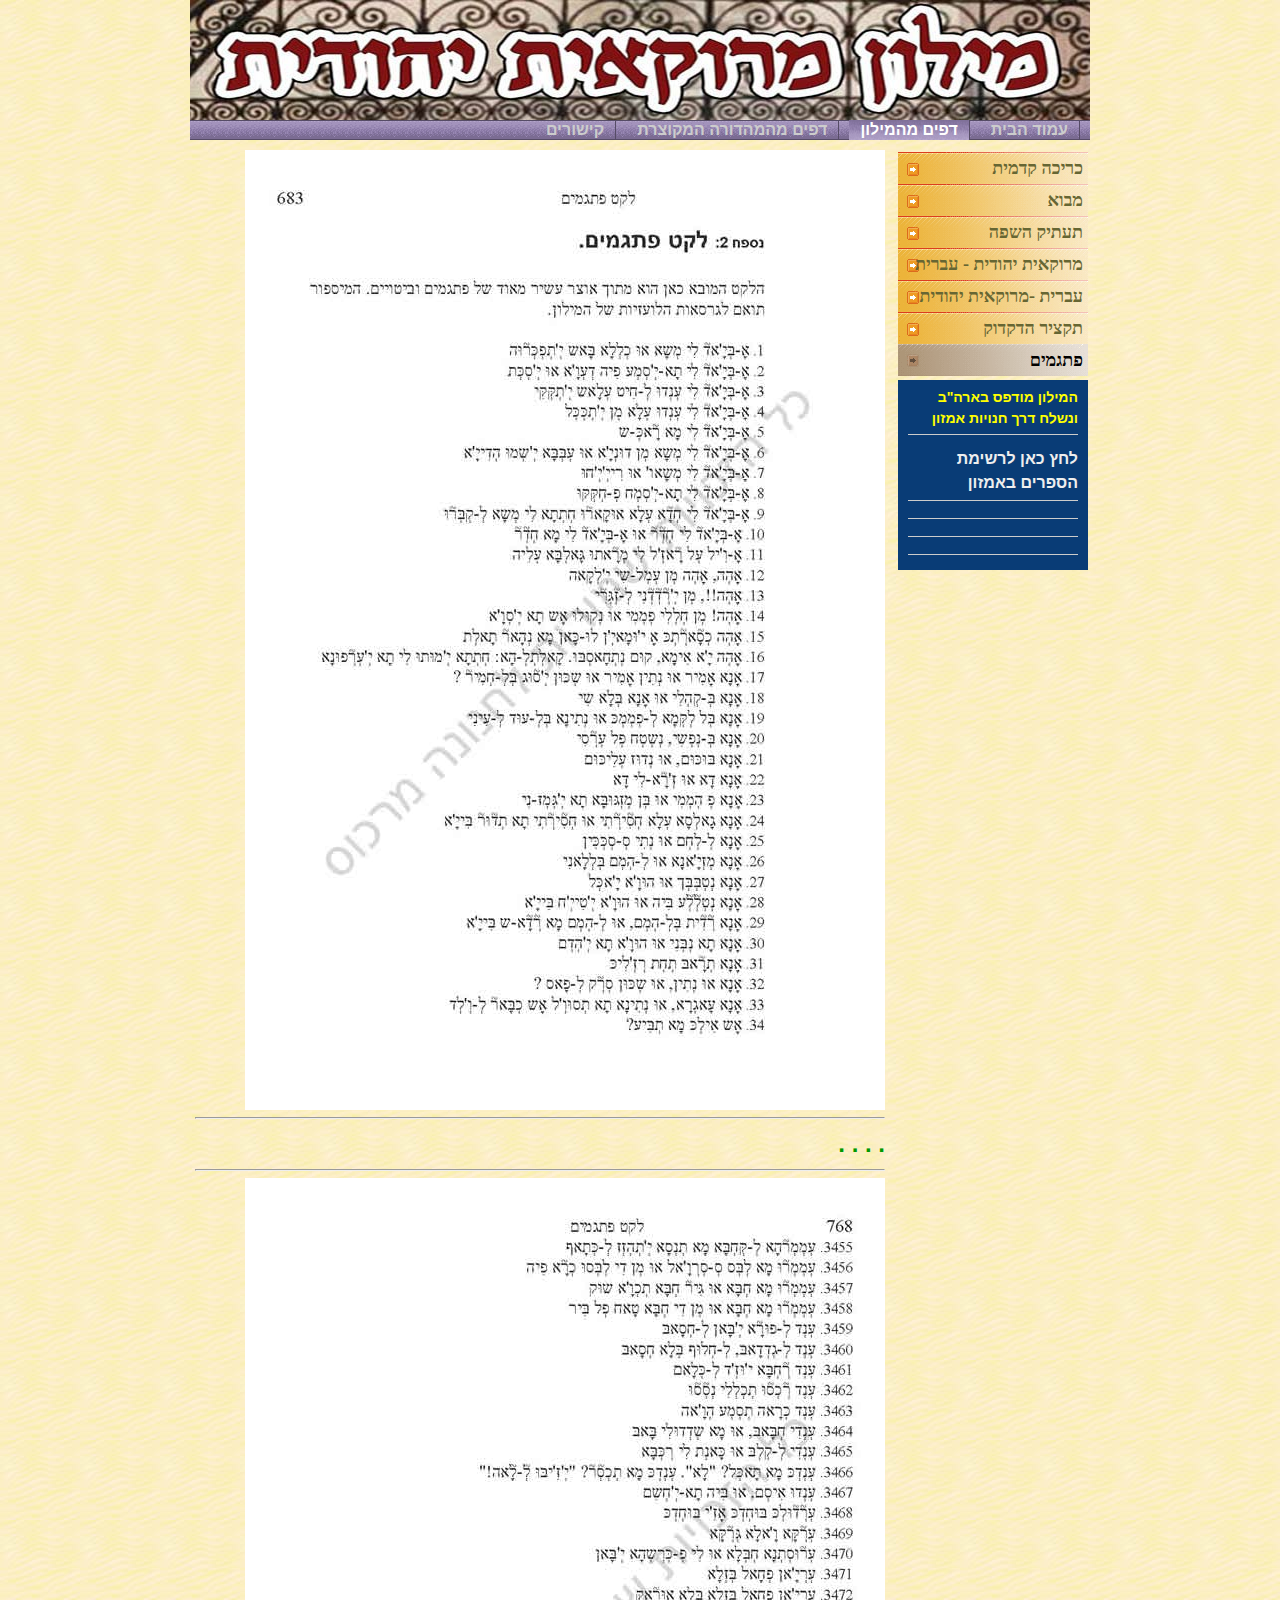
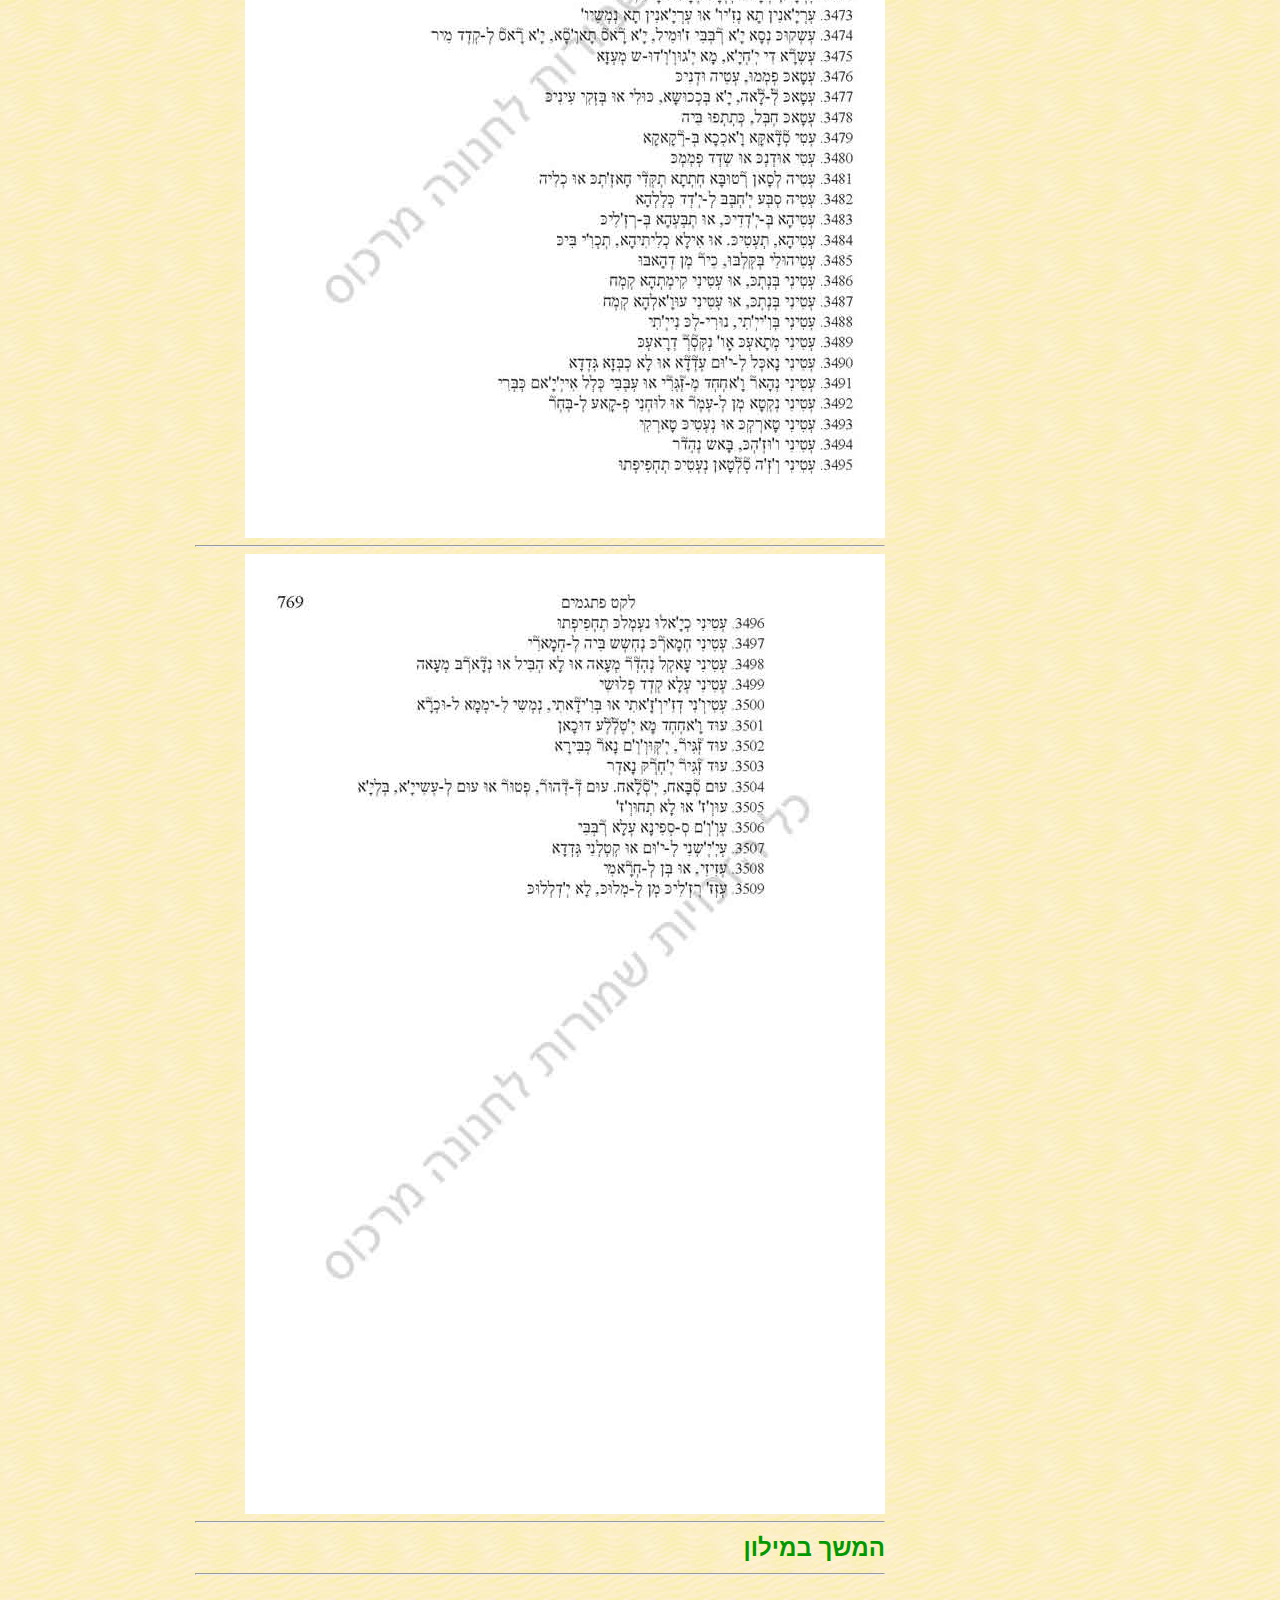
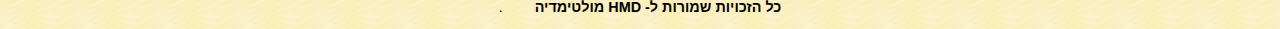
<file: book/ver1.html>
﻿<!DOCTYPE html PUBLIC "-//W3C//DTD XHTML 1.0 Transitional//EN" "http://www.w3.org/TR/xhtml1/DTD/xhtml1-transitional.dtd">
<html xmlns="http://www.w3.org/1999/xhtml">
<head>
<title>מילון מרוקאית יהודית - אתר הבית</title>
<meta name="description" content="מילון מרוקאית יהודית דו-כיווני, מכיל אלפי ערכים הכוללים מקורות אטימולוגיים, תבניות דקדוקיות, ביטויים, סלנג, פתגמים." />
<meta name="keywords" content="מרוקו, מרוקאית, ערבית מרוקאית, מוגרבית, שפה מרוקאית, מילון מרוקאית, מילון, מוגרבי, יהדות מרוקו, אוצר מילים, דקדוק, ספרדי, מזרחי" />
<meta content="text/html; charset=utf-8" http-equiv="Content-Type" />
<style type="text/css" media="screen"> @import url(../css/style.css);
 </style>
</head>
<body>
<div dir="rtl" id="container">
<div id="header"></div><a><img alt="מילון מרוקאית יהודית" src="../images/title.jpg" /></a>
<div id="navcontainer">
<ul>
<li><a class="index" title="" href="../index.html">עמוד הבית</a></li>
<li><a accesskey="ד" class="selected" title="דוגמאות" href="../book/index.html">דפים מהמילון</a></li>
<li><a accesskey="ד" class="cover" title="דוגמאות" href="../shorter/index.html">דפים מהמהדורה המקוצרת</a></li>
<li><a accesskey="ק" class="link" title="קישורים" href="../links/index.html">קישורים</a></li>
</ul></div>
<div class="separator"></div>
<div id="post_container">
<div id="right_container">
<div id="menu2">
<ul>
<li><a class="index" title="כריכה ודפי פתיחה" href="index.html">כריכה קדמית</a></li>
<li><a class="intro" title="מבוא למילון" href="intro.html">מבוא</a></li>
<li><a class="pro" title="כיצד לקרוא את הערכים" href="pro.html">תעתיק השפה</a></li>
<li><a class="heb" title="דוגמה של עמודים לעברית" href="heb.html">מרוקאית יהודית - עברית</a></li>
<li><a class="mar" title="דוגמא של עמודית מעברית" href="mar.html">עברית -מרוקאית יהודית</a></li>
<li><a class="gra" title="דוגמאות מפתיחת התקציר" href="gra.html">תקציר הדקדוק</a></li>
<li><a class="selected" title="דוגמת עמוד של לקט פתגמים מהמילון" href="ver1.html">פתגמים</a></li></ul></div>
<div id="right_pan">
<div class="sidebar_container">
<ul>
<li><h4> המילון מודפס בארה"ב ונשלח דרך חנויות אמזון  </h4></li>
<li>
  <h3><a href="http://www.amazon.com/s?ie=UTF8&field-author=Marcus+Hanouna&page=1&rh=n:283155,p_27:Marcus+Hanouna">לחץ כאן לרשימת<br />
הספרים באמזון</a></h3>
</li>
<h5></h5></li>
<li><h4>    </h4>
<h4></h4></li

></ul></div></div></div>
<div id="content_pan"><img alt="" src="imgbook/751.jpg" />
<hr /><span style="color: #009900; font-size: 24px; font-weight: bold" class="style1">. . . . </span>
<hr /><img alt="" src="imgbook/768.jpg" />
<hr /><img alt="" src="imgbook/769.jpg" />
<hr /><span style="color: #009900; font-size: 24px; font-weight: bold" class="style1">המשך במילון </span>
<hr /></div>
<div class="separator"></div></div>
<div class="separator"></div>
<div id="footer">
<p><strong>כל הזכויות שמורות ל- HMD מולטימדיה </strong>.</p></div></div>
</body>
</html>
</file>
